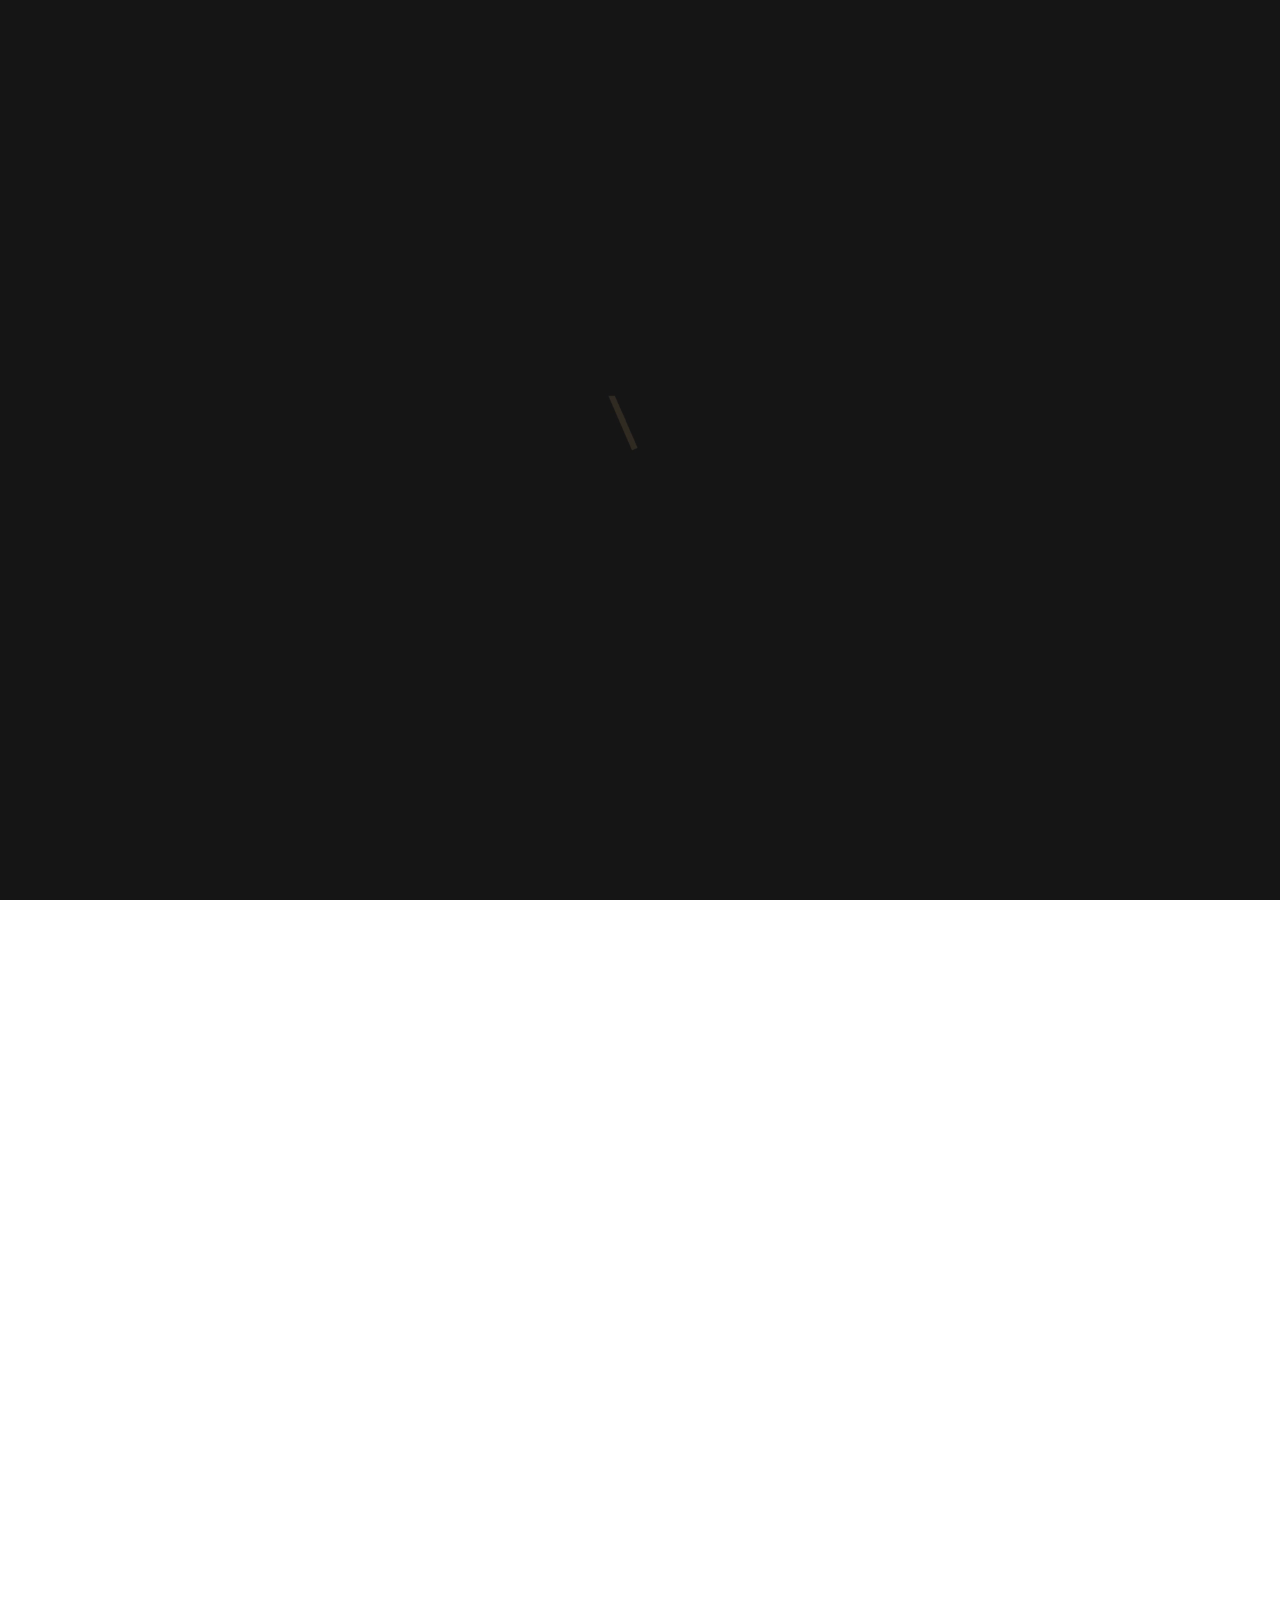
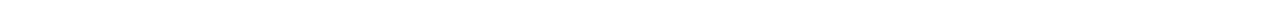
<file: thanks.html>
<!DOCTYPE html>
<html lang="he">
  <head>
    <meta charset="utf-8">
    <title>inner-page</title>
    <meta name="description" content="inner-page">
    <meta name="viewport" content="width=device-width, initial-scale=1.0,user-scalable=no">
    <link rel="preconnect" href="https://fonts.googleapis.com">
    <link rel="preconnect" href="https://fonts.gstatic.com" crossorigin="">
    <link href="https://fonts.googleapis.com/css2?family=Cormorant+Infant:wght@300;400;500;600;700&amp;display=swap" rel="stylesheet">
  <link href="content/css/vendors.css" rel="stylesheet"><link href="content/css/app.css" rel="stylesheet"></head>
  <body class="inner-page" data-scroll-container>
    <div class="preloader">
      <section class="section section--logo js-init" data-logo>
        <div class="container">
          <div class="logo-block">
            <div class="title title--white title--ttu title--logo"><span> Avalon</span></div>
            <div class="logo-block__body">
              <div class="logo-block__logo">
                <div class="part1 js-part1">
                  <svg width="23" height="41" viewBox="0 0 23 41" fill="none" xmlns="http://www.w3.org/2000/svg">
                    <path fill-rule="evenodd" clip-rule="evenodd" d="M19.4382 16.6982H22.3236L16.3487 30.2229L20.8081 40.3144H17.9153L15.3872 34.597L13.463 30.2238L13.4633 30.2229L13.3106 29.8776L10.0986 22.5775L10.1059 22.6283L8.67611 19.3942H5.52793L4.3437 16.6982H7.48113L3.24771 7.11317L1.68357 10.6421L0.244141 7.36514L3.24771 0.574219L14.906 26.9535L19.4382 16.6982ZM6.49432 21.5943L11.6276 33.2808L11.6103 33.1593L6.49432 21.5943Z" fill="#967852"></path>
                  </svg>
                </div>
                <div class="part2 js-part2">
                  <svg width="24" height="41" viewBox="0 0 24 41" fill="none" xmlns="http://www.w3.org/2000/svg">
                    <path fill-rule="evenodd" clip-rule="evenodd" d="M23.3907 34.6119L21.4664 30.2386L19.8929 33.8052L19.6138 33.1742L19.6311 33.2957L14.4978 21.6092L13.5246 19.4091H13.5314L12.3472 16.7131H12.3296L9.67004 10.6954L9.68706 10.657L8.24763 7.38004L8.22732 7.42597L5.19615 0.574219H2.30343L6.77731 10.7029L0.365234 25.1958H3.25796L5.8155 19.4091H10.6246L19.8711 40.3293H19.8856L22.9022 33.5073L23.3907 34.6119ZM18.1094 22.6432L21.3141 29.8925L18.1021 22.5924L18.1094 22.6432ZM8.22732 13.9649L7.01777 16.7131H9.43687L8.22732 13.9649Z" fill="#967852"></path>
                  </svg>
                </div>
                <div class="logo-block__video">
                  <video class="logoVideo" loop="" playsinline="" preload="metadata" data-delay-video="" autoplay muted>
                    <source src="content/images/pics/logo.mp4#t=0">
                  </video>
                </div>
                <!--svg(width='112', height='77', viewBox='0 0 112 77', fill='none', xmlns='http://www.w3.org/2000/svg')-->
                <!--    path(class="top-lg" d='M71.8585 16.6966H68.8658L64.177 27.3063L52.1157 0.0154099L48.9873 7.08855L45.8514 0H42.8587L47.4872 10.4787L40.8535 25.4726H43.8462L46.4921 19.4858H51.4674L61.0335 41.129H61.0486L64.1694 34.0713L67.2903 41.129H70.283L65.6695 30.6888L71.8509 16.6966H71.8585ZM52.1157 6.78035L56.4954 16.6966H53.2314L50.4799 10.471L52.1157 6.78035ZM47.736 16.6966L48.9873 13.8535L50.2387 16.6966H47.7284H47.736ZM61.0561 34.3795L54.4676 19.4858H57.7317L62.6844 30.6888L61.0561 34.3795Z', fill='#967852')-->
              </div>
            </div>
          </div>
        </div>
      </section>
    </div>
<header class="header js-header js-init" data-header>
  <div class="container">
    <div class="header__body">
      <button class="burger">
        <svg width="26" height="19" viewBox="0 0 26 19" xmlns="http://www.w3.org/2000/svg">
          <path fill-rule="evenodd" clip-rule="evenodd" d="M0.25 1C0.25 0.585786 0.585786 0.25 1 0.25H24.3333C24.7475 0.25 25.0833 0.585786 25.0833 1C25.0833 1.41421 24.7475 1.75 24.3333 1.75H1C0.585786 1.75 0.25 1.41421 0.25 1Z"></path>
          <path fill-rule="evenodd" clip-rule="evenodd" d="M0.25 9.33203C0.25 8.91782 0.585786 8.58203 1 8.58203H24.3333C24.7475 8.58203 25.0833 8.91782 25.0833 9.33203C25.0833 9.74624 24.7475 10.082 24.3333 10.082H1C0.585786 10.082 0.25 9.74624 0.25 9.33203Z"></path>
          <path fill-rule="evenodd" clip-rule="evenodd" d="M0.25 17.6641C0.25 17.2498 0.585786 16.9141 1 16.9141H24.3333C24.7475 16.9141 25.0833 17.2498 25.0833 17.6641C25.0833 18.0783 24.7475 18.4141 24.3333 18.4141H1C0.585786 18.4141 0.25 18.0783 0.25 17.6641Z"></path>
        </svg>
      </button>
      <div class="logo">
        <svg width="37" height="48" viewBox="0 0 37 48" xmlns="http://www.w3.org/2000/svg">
          <path d="M37 19.486H33.4286L27.8332 31.8681L13.4398 0.0179843L9.70654 8.27276L5.96426 0H2.3929L7.91636 12.2293L0 29.728H3.57136L6.7289 22.7411H12.6662L24.0819 48H24.0999L27.8242 39.7632L31.5485 48H35.1199L29.6144 35.8157L36.991 19.486H37ZM13.4398 7.91308L18.6664 19.486H14.7712L11.4877 12.2203L13.4398 7.91308ZM8.21322 19.486L9.70654 16.1679L11.1999 19.486H8.20423H8.21322ZM24.1089 40.1229L16.2465 22.7411H20.1417L26.052 35.8157L24.1089 40.1229Z"></path>
        </svg>
      </div><a class="number-link" href="tel: 00099999999">00099999999</a>
    </div>
  </div>
</header>
<div class="fixed-menu" data-lenis-prevent>
  <div class="container">
    <div class="fixed-menu__body">
      <button class="fixed-menu__close js-close-menu">
        <svg width="22" height="22" viewBox="0 0 22 22" xmlns="http://www.w3.org/2000/svg">
          <path fill-rule="evenodd" clip-rule="evenodd" d="M21.5303 0.46967C21.8232 0.762563 21.8232 1.23744 21.5303 1.53033L1.53033 21.5303C1.23744 21.8232 0.762563 21.8232 0.46967 21.5303C0.176777 21.2374 0.176777 20.7626 0.46967 20.4697L20.4697 0.46967C20.7626 0.176777 21.2374 0.176777 21.5303 0.46967Z"></path>
          <path fill-rule="evenodd" clip-rule="evenodd" d="M0.469669 0.46967C0.176777 0.762563 0.176777 1.23744 0.469669 1.53033L20.4697 21.5303C20.7626 21.8232 21.2374 21.8232 21.5303 21.5303C21.8232 21.2374 21.8232 20.7626 21.5303 20.4697L1.53033 0.46967C1.23744 0.176777 0.762564 0.176777 0.469669 0.46967Z"></path>
        </svg>
      </button>
      <div class="fixed-menu__body-mid" data-lenis-prevent>
        <div class="fixed-menu__list"><a class="js-menu-item menu-item" data-target="#first" data-duration="3"><span>Комплекс</span></a><a class="js-menu-item menu-item" data-target="#second" data-duration="3"><span>Расположение</span></a><a class="js-menu-item menu-item" data-target="#third" data-duration="3"><span>Преимущества</span></a><a class="js-menu-item menu-item" data-target="#four" data-duration="3"><span>Галерея</span></a><a class="js-menu-item menu-item" data-target="#five" data-duration="3"><span>Оплата</span></a><a class="js-menu-item menu-item" data-target="#six" data-duration="3"><span>Ход строительства</span></a><a class="js-menu-item menu-item" data-target="#seven" data-duration="3"><span>Застройщик</span></a><a class="js-menu-item menu-item" data-target="#eight" data-duration="3"><span>КОНТАКТы</span></a></div>
        <div class="fixed-menu__right">
          <div class="fixed-menu__logo">
            <svg width="883" height="231" viewBox="0 0 883 231" fill="none" xmlns="http://www.w3.org/2000/svg">
              <g opacity="0.8">
                <path d="M173.793 93.5899H157.018L130.735 153.061L63.1282 0.0863773L45.5926 39.7336L28.0147 0H11.2397L37.1839 58.7366L0 142.782H16.775L31.6063 109.224H59.4943L113.115 230.541H113.2L130.693 190.98L148.186 230.541H164.961L139.102 172.02L173.75 93.5899H173.793ZM63.1282 38.006L87.678 93.5899H69.3818L53.9589 58.6934L63.1282 38.006ZM38.5783 93.5899L45.5926 77.6532L52.6068 93.5899H38.5361H38.5783ZM113.242 192.708L76.3115 109.224H94.6077L122.369 172.02L113.242 192.708Z" fill="#967852"></path>
                <path d="M310.764 30.832L354.531 124.006H340.486L332.399 106.059H279.729L271.501 124.006H257.846L302.003 30.832H310.764ZM327.221 94.5678L306.437 48.3886L285.085 94.5678H327.221Z" fill="white"></path>
                <path d="M409.361 124.006L364.672 30.832H379.107L413.795 105.918L447.95 30.832H461.854L417.696 124.006H409.326H409.361Z" fill="white"></path>
                <path d="M524.953 30.832L568.721 124.006H554.675L546.589 106.059H493.919L485.69 124.006H472.035L516.193 30.832H524.953ZM541.41 94.5678L520.626 48.3886L499.274 94.5678H541.41Z" fill="white"></path>
                <path d="M586.951 124.006V30.832H599.365V112.124H658.1V124.006H586.951Z" fill="white"></path>
                <path d="M702.884 123.752C696.89 122.227 691.889 119.602 687.81 115.913C683.767 112.225 680.716 107.259 678.695 101.052C676.673 94.8456 675.645 87.0072 675.645 77.5727C675.645 68.1383 676.744 59.6969 678.943 53.4191C681.142 47.1413 684.299 42.1403 688.377 38.4871C692.456 34.8339 697.493 32.3157 703.451 30.9325C709.41 29.5492 716.113 28.8398 723.562 28.8398C731.01 28.8398 737.749 29.5492 743.672 30.9325C749.63 32.3157 754.667 34.8339 758.781 38.4871C762.931 42.1403 766.088 47.1058 768.251 53.4191C770.415 59.7324 771.479 67.7836 771.479 77.5727C771.479 87.3618 770.45 94.8456 768.428 101.052C766.407 107.259 763.357 112.225 759.313 115.913C755.27 119.602 750.233 122.227 744.275 123.752C738.281 125.277 731.365 126.057 723.562 126.057C715.759 126.057 708.807 125.277 702.848 123.752H702.884ZM738.529 112.863C742.892 112.012 746.58 110.274 749.595 107.649C752.61 105.025 754.915 101.336 756.476 96.5125C758.036 91.6889 758.852 85.3756 758.852 77.5372C758.852 69.6988 758.072 62.9599 756.476 58.1008C754.88 53.2417 752.61 49.5176 749.595 46.9639C746.58 44.4102 742.892 42.7078 738.529 41.892C734.166 41.0763 729.201 40.6861 723.597 40.6861C717.993 40.6861 713.028 41.0763 708.665 41.8211C704.303 42.5659 700.614 44.2329 697.599 46.8221C694.584 49.4112 692.279 53.0999 690.718 57.959C689.158 62.8181 688.342 69.3442 688.342 77.5372C688.342 85.7303 689.122 91.6889 690.718 96.5125C692.279 101.336 694.584 105.025 697.599 107.649C700.614 110.274 704.303 112.012 708.665 112.863C713.028 113.714 717.993 114.14 723.597 114.14C729.201 114.14 734.166 113.714 738.529 112.863Z" fill="white"></path>
                <path d="M870.696 102.264V30.832H882.862V124.006H874.775L808.734 52.7157V124.006H796.568V30.832H804.123L870.696 102.264Z" fill="white"></path>
                <path d="M454.721 192.6C453.621 192.387 452.699 192.032 451.919 191.536C451.139 191.039 450.536 190.366 450.075 189.514C449.649 188.663 449.401 187.599 449.365 186.322H451.068C451.103 187.386 451.316 188.237 451.706 188.876C452.096 189.514 452.593 190.046 453.267 190.401C453.905 190.756 454.685 191.039 455.537 191.146C456.388 191.288 457.346 191.359 458.339 191.359C459.722 191.359 460.857 191.252 461.708 191.075C462.595 190.898 463.269 190.614 463.801 190.259C464.297 189.904 464.652 189.479 464.865 188.982C465.077 188.486 465.148 187.954 465.148 187.351C465.148 186.748 465.042 186.216 464.829 185.826C464.616 185.435 464.333 185.081 463.978 184.797C463.588 184.513 463.162 184.3 462.595 184.159C462.063 184.017 461.46 183.875 460.786 183.768L454.827 182.846C453.125 182.598 451.883 181.995 451.139 181.108C450.358 180.222 449.968 179.193 449.968 178.023C449.968 177.313 450.11 176.604 450.358 175.966C450.642 175.327 451.068 174.795 451.742 174.299C452.38 173.837 453.231 173.447 454.295 173.164C455.359 172.88 456.672 172.773 458.232 172.773C459.474 172.773 460.609 172.88 461.637 173.057C462.666 173.27 463.552 173.589 464.333 174.086C465.077 174.582 465.68 175.256 466.106 176.072C466.532 176.888 466.78 177.952 466.851 179.229H465.184C465.113 178.165 464.9 177.313 464.545 176.675C464.155 176.036 463.659 175.54 463.056 175.185C462.417 174.831 461.708 174.582 460.892 174.476C460.077 174.37 459.19 174.299 458.232 174.299C456.813 174.299 455.679 174.405 454.827 174.618C453.976 174.831 453.302 175.114 452.806 175.469C452.345 175.824 452.025 176.214 451.848 176.639C451.706 177.065 451.6 177.526 451.6 177.952C451.6 178.803 451.883 179.512 452.451 180.115C453.018 180.718 453.941 181.108 455.253 181.321L461.318 182.243C463.233 182.527 464.616 183.059 465.503 183.839C466.39 184.62 466.815 185.755 466.815 187.315C466.815 188.166 466.674 188.947 466.39 189.621C466.106 190.295 465.645 190.898 464.971 191.359C464.333 191.855 463.446 192.21 462.382 192.458C461.318 192.706 459.97 192.848 458.374 192.848C457.062 192.848 455.856 192.742 454.756 192.529L454.721 192.6Z" fill="white"></path>
                <path d="M497.888 181.963V173.238H499.484V192.497H497.888V183.488H484.41V192.497H482.814V173.238H484.41V181.963H497.888Z" fill="white"></path>
                <path d="M524.065 183.843L531.903 173.238H533.783L524.845 185.404V192.533H523.249V185.404L514.24 173.238H516.191L524.029 183.843H524.065Z" fill="white"></path>
                <path d="M550.129 192.497H548.533V173.238H549.704L558.677 183.418L567.615 173.238H568.75V192.497H567.154V175.969L558.642 185.546L550.129 175.898V192.497Z" fill="white"></path>
                <path d="M585.355 192.497V173.238H586.952V192.497H585.355ZM589.47 183.418H587.484L598.585 173.238H600.749L590.64 182.424L601.351 192.497H599.046L589.434 183.418H589.47Z" fill="white"></path>
                <path d="M616.242 192.497V173.238H630.5V174.763H617.838V181.963H630.217V183.453H617.838V190.937H630.5V192.462H616.242V192.497Z" fill="white"></path>
                <path d="M662.369 189.766V173.238H663.929V192.497H662.794L647.969 176.005V192.497H646.408V173.238H647.437L662.333 189.766H662.369Z" fill="white"></path>
                <path d="M688.662 174.763V192.497H687.066V174.763H678.873V173.238H696.891V174.763H688.698H688.662Z" fill="white"></path>
              </g>
            </svg>
          </div>
          <div class="fixed-menu__info">
            <div class="inf-item">
              <div class="inf-item__title">Телефон</div><a class="inf-item__link" href="tel: 00099999999">00099999999</a>
            </div>
            <div class="inf-item">
              <div class="inf-item__title">E-mail</div><a class="inf-item__link" href="mailto: infotest@test.grgr">infotest@test.grgr</a>
            </div>
            <div class="inf-item">
              <div class="inf-item__title">Адрес отдела продаж</div>
              <div class="inf-item__link">Address here</div>
            </div>
          </div>
        </div>
      </div>
    </div>
  </div>
</div>
    <section class="section section--top" style="background-image: url(content/images/pics/top-back.jpg)">
      <picture class="section__img">
        <source media="(min-width: 640px)" srcset="content/images/pics/top-back.jpg"><img src="content/images/pics/top-back.jpg">
      </picture>
      <div class="inner-block">
        <div class="inner-block__body">
          <div class="title title--section-second title--white title--ttu">Спасибо за Вашу заявку!</div>
          <div class="simple-text simple-text--white simple-text--medium">Мы свяжемся с Вами в ближайшее, рабочее время</div><a class="button-blur" href="/">
            <div class="button-blur__text">На главную</div>
            <div class="button-blur__svg">
              <svg width="100px" height="100px" viewBox="0 0 100 100" preserveAspectRatio="none">
                <circle cx="50" cy="50" r="48" fill="none"></circle>
                <circle cx="50" cy="50" r="48" fill="none"></circle>
                <circle cx="50" cy="50" r="48" fill="none"></circle>
              </svg>
            </div></a>
        </div>
      </div>
    </section>
<div class="popups-wrapper js-popup-wrap js-init" data-modal>
  <div class="popups-wrapper__background js-close-popup"></div>
  <div class="popup-item" data-id="#consult">
    <div class="close-popup js-close-popup">
      <svg width="34" height="34" viewBox="0 0 34 34" xmlns="http://www.w3.org/2000/svg">
        <rect x="0.5" y="0.5" width="33" height="33" rx="16.5" stroke="#D9D9D9"></rect>
        <path fill-rule="evenodd" clip-rule="evenodd" d="M23.7071 11.0001L11 23.7072L10.2928 23.0001L23 10.293L23.7071 11.0001Z"></path>
        <path fill-rule="evenodd" clip-rule="evenodd" d="M10.2929 11.0001L23 23.7072L23.7072 23.0001L11 10.293L10.2929 11.0001Z"></path>
      </svg>
    </div>
    <div class="popup-item__body">
      <div class="popup-item__top">
        <h2 class="title title--section-second title--ttu title--black"><span>ЗАпись на просмотр</span></h2>
      </div>
      <form class="popup-form">
        <div class="popup-form__inputs">
          <input class="popup-form__input" type="text" name="name" placeholder="Ім’я" autocomplete="off" required>
          <input class="popup-form__input js-phone-number" type="tel" name="phone" placeholder="Телефон" autocomplete="off" required>
        </div>
        <button class="button-blur dark button-blur--medium">
          <div class="button-blur__text">Оставить заявку</div>
          <div class="button-blur__svg">
            <svg width="100px" height="100px" viewBox="0 0 100 100" preserveAspectRatio="none">
              <circle cx="50" cy="50" r="48" fill="none"></circle>
              <circle cx="50" cy="50" r="48" fill="none"></circle>
              <circle cx="50" cy="50" r="48" fill="none"></circle>
            </svg>
          </div>
        </button>
      </form>
    </div>
    <div class="popup-item__bottom">Avalon</div>
  </div>
  <div class="popup-item" data-id="#consult-two">
    <div class="close-popup js-close-popup">
      <svg width="34" height="34" viewBox="0 0 34 34" xmlns="http://www.w3.org/2000/svg">
        <rect x="0.5" y="0.5" width="33" height="33" rx="16.5" stroke="#D9D9D9"></rect>
        <path fill-rule="evenodd" clip-rule="evenodd" d="M23.7071 11.0001L11 23.7072L10.2928 23.0001L23 10.293L23.7071 11.0001Z"></path>
        <path fill-rule="evenodd" clip-rule="evenodd" d="M10.2929 11.0001L23 23.7072L23.7072 23.0001L11 10.293L10.2929 11.0001Z"></path>
      </svg>
    </div>
    <div class="popup-item__body">
      <div class="popup-item__top">
        <h2 class="title title--section-second title--ttu title--black"><span>Консультация</span></h2>
      </div>
      <form class="popup-form">
        <div class="popup-form__inputs">
          <input class="popup-form__input" type="text" name="name" placeholder="Ім’я" autocomplete="off" required>
          <input class="popup-form__input js-phone-number" type="tel" name="phone" placeholder="Телефон" autocomplete="off" required>
        </div>
        <button class="button-blur dark button-blur--medium">
          <div class="button-blur__text">Оставить заявку</div>
          <div class="button-blur__svg">
            <svg width="100px" height="100px" viewBox="0 0 100 100" preserveAspectRatio="none">
              <circle cx="50" cy="50" r="48" fill="none"></circle>
              <circle cx="50" cy="50" r="48" fill="none"></circle>
              <circle cx="50" cy="50" r="48" fill="none"></circle>
            </svg>
          </div>
        </button>
      </form>
    </div>
    <div class="popup-item__bottom">Avalon</div>
  </div>
  <div class="popup-item popup-item--video" data-id="#video">
    <div class="close-popup js-close-popup">
      <svg width="34" height="34" viewBox="0 0 34 34" xmlns="http://www.w3.org/2000/svg">
        <rect x="0.5" y="0.5" width="33" height="33" rx="16.5" stroke="#D9D9D9"></rect>
        <path fill-rule="evenodd" clip-rule="evenodd" d="M23.7071 11.0001L11 23.7072L10.2928 23.0001L23 10.293L23.7071 11.0001Z"></path>
        <path fill-rule="evenodd" clip-rule="evenodd" d="M10.2929 11.0001L23 23.7072L23.7072 23.0001L11 10.293L10.2929 11.0001Z"></path>
      </svg>
    </div>
    <div class="video-popop" id="ytplayer">
      <iframe class="utubr" width="560" height="315" src=""></iframe>
    </div>
  </div>
</div>
<footer class="footer">
  <div class="footer__wrap">
    <div class="container">
      <div class="footer__img">
        <picture>
          <source media="(min-width: 640px)" srcset="content/images/pics/footer-desk.png"><img src="content/images/pics/map-mpb.svg">
        </picture>
      </div>
      <div class="footer__body-wrap">
        <div class="footer__top">
          <svg width="112" height="77" viewBox="0 0 112 77" fill="none" xmlns="http://www.w3.org/2000/svg">
            <path class="top-lg" d="M71.8585 16.6966H68.8658L64.177 27.3063L52.1157 0.0154099L48.9873 7.08855L45.8514 0H42.8587L47.4872 10.4787L40.8535 25.4726H43.8462L46.4921 19.4858H51.4674L61.0335 41.129H61.0486L64.1694 34.0713L67.2903 41.129H70.283L65.6695 30.6888L71.8509 16.6966H71.8585ZM52.1157 6.78035L56.4954 16.6966H53.2314L50.4799 10.471L52.1157 6.78035ZM47.736 16.6966L48.9873 13.8535L50.2387 16.6966H47.7284H47.736ZM61.0561 34.3795L54.4676 19.4858H57.7317L62.6844 30.6888L61.0561 34.3795Z" fill="#967852"></path>
            <path d="M9.79811 48.0977L17.6063 64.7201H15.1006L13.6579 61.5184H4.26151L2.79352 64.7201H0.357422L8.23521 48.0977H9.79811ZM12.7341 59.4682L9.02615 51.2298L5.21697 59.4682H12.7341Z" fill="white"></path>
            <path d="M27.3887 64.7201L19.416 48.0977H21.9913L28.1797 61.4931L34.2731 48.0977H36.7535L28.8757 64.7201H27.3824H27.3887Z" fill="white"></path>
            <path d="M48.009 48.0977L55.8172 64.7201H53.3115L51.8688 61.5184H42.4724L41.0045 64.7201H38.5684L46.4461 48.0977H48.009ZM50.945 59.4682L47.2371 51.2298L43.4279 59.4682H50.945Z" fill="white"></path>
            <path d="M59.0703 64.7201V48.0977H61.285V62.6004H71.7634V64.7201H59.0703Z" fill="white"></path>
            <path d="M79.7541 64.6747C78.6847 64.4026 77.7925 63.9344 77.0649 63.2763C76.3435 62.6182 75.7994 61.7324 75.4387 60.6251C75.078 59.5177 74.8945 58.1194 74.8945 56.4362C74.8945 54.7531 75.0907 53.2471 75.483 52.1272C75.8753 51.0072 76.4384 50.115 77.1661 49.4633C77.8938 48.8115 78.7923 48.3623 79.8553 48.1155C80.9183 47.8687 82.1142 47.7422 83.443 47.7422C84.7718 47.7422 85.974 47.8687 87.0307 48.1155C88.0938 48.3623 88.9923 48.8115 89.7263 49.4633C90.4666 50.115 91.0298 51.0009 91.4157 52.1272C91.8017 53.2535 91.9915 54.6898 91.9915 56.4362C91.9915 58.1826 91.808 59.5177 91.4474 60.6251C91.0867 61.7324 90.5425 62.6182 89.8212 63.2763C89.0999 63.9344 88.2013 64.4026 87.1383 64.6747C86.069 64.9468 84.8351 65.086 83.443 65.086C82.051 65.086 80.8108 64.9468 79.7478 64.6747H79.7541ZM86.1133 62.7321C86.8915 62.5803 87.5496 62.2702 88.0874 61.802C88.6253 61.3337 89.0366 60.6757 89.315 59.8151C89.5934 58.9546 89.7389 57.8283 89.7389 56.4299C89.7389 55.0315 89.5997 53.8293 89.315 52.9624C89.0302 52.0955 88.6253 51.4311 88.0874 50.9756C87.5496 50.52 86.8915 50.2163 86.1133 50.0707C85.335 49.9252 84.4491 49.8556 83.4494 49.8556C82.4496 49.8556 81.5638 49.9252 80.7855 50.0581C80.0072 50.1909 79.3491 50.4883 78.8113 50.9502C78.2734 51.4122 77.8621 52.0702 77.5837 52.9371C77.3053 53.804 77.1598 54.9682 77.1598 56.4299C77.1598 57.8916 77.299 58.9546 77.5837 59.8151C77.8621 60.6757 78.2734 61.3337 78.8113 61.802C79.3491 62.2702 80.0072 62.5803 80.7855 62.7321C81.5638 62.884 82.4496 62.9599 83.4494 62.9599C84.4491 62.9599 85.335 62.884 86.1133 62.7321Z" fill="white"></path>
            <path d="M109.689 60.8413V48.0977H111.86V64.7201H110.417L98.6352 52.0017V64.7201H96.4648V48.0977H97.8126L109.689 60.8413Z" fill="white"></path>
            <path d="M35.4808 76.9551C35.2847 76.9171 35.1202 76.8538 34.981 76.7652C34.8418 76.6767 34.7342 76.5564 34.6519 76.4046C34.576 76.2527 34.5317 76.0629 34.5254 75.8351H34.8291C34.8354 76.0249 34.8734 76.1768 34.943 76.2907C35.0126 76.4046 35.1012 76.4995 35.2214 76.5628C35.3353 76.626 35.4745 76.6767 35.6264 76.6956C35.7782 76.7209 35.9491 76.7336 36.1263 76.7336C36.373 76.7336 36.5755 76.7146 36.7274 76.683C36.8856 76.6513 37.0058 76.6007 37.1007 76.5374C37.1893 76.4742 37.2526 76.3982 37.2905 76.3097C37.3285 76.2211 37.3411 76.1262 37.3411 76.0186C37.3411 75.911 37.3222 75.8161 37.2842 75.7465C37.2462 75.6769 37.1956 75.6136 37.1323 75.563C37.0627 75.5124 36.9868 75.4744 36.8856 75.4491C36.7906 75.4238 36.6831 75.3985 36.5629 75.3795L35.4998 75.215C35.1961 75.1707 34.9746 75.0631 34.8418 74.9049C34.7026 74.7468 34.633 74.5633 34.633 74.3544C34.633 74.2279 34.6583 74.1013 34.7026 73.9874C34.7532 73.8736 34.8291 73.7786 34.9493 73.6901C35.0632 73.6078 35.2151 73.5382 35.4049 73.4876C35.5947 73.437 35.8289 73.418 36.1073 73.418C36.3287 73.418 36.5312 73.437 36.7147 73.4686C36.8982 73.5066 37.0564 73.5635 37.1956 73.6521C37.3285 73.7407 37.4361 73.8609 37.512 74.0064C37.5879 74.152 37.6322 74.3418 37.6449 74.5696H37.3475C37.3348 74.3798 37.2969 74.2279 37.2336 74.114C37.164 74.0001 37.0754 73.9115 36.9678 73.8482C36.8539 73.785 36.7274 73.7407 36.5818 73.7217C36.4363 73.7027 36.2781 73.6901 36.1073 73.6901C35.8542 73.6901 35.6517 73.709 35.4998 73.747C35.348 73.785 35.2277 73.8356 35.1392 73.8989C35.0569 73.9621 35 74.0317 34.9683 74.1077C34.943 74.1836 34.924 74.2659 34.924 74.3418C34.924 74.4936 34.9746 74.6202 35.0759 74.7278C35.1771 74.8353 35.3416 74.9049 35.5758 74.9429L36.6578 75.1074C36.9995 75.158 37.2462 75.253 37.4044 75.3922C37.5626 75.5314 37.6385 75.7338 37.6385 76.0123C37.6385 76.1641 37.6132 76.3033 37.5626 76.4235C37.512 76.5438 37.4297 76.6513 37.3095 76.7336C37.1956 76.8222 37.0374 76.8855 36.8476 76.9298C36.6578 76.974 36.4173 76.9994 36.1326 76.9994C35.8985 76.9994 35.6833 76.9804 35.4872 76.9424L35.4808 76.9551Z" fill="white"></path>
            <path d="M43.1814 75.0566V73.5H43.4661V76.9358H43.1814V75.3287H40.7769V76.9358H40.4922V73.5H40.7769V75.0566H43.1814Z" fill="white"></path>
            <path d="M47.8504 75.3919L49.2488 73.5H49.5841L47.9896 75.6703V76.9422H47.7049V75.6703L46.0977 73.5H46.4457L47.8441 75.3919H47.8504Z" fill="white"></path>
            <path d="M52.5015 76.9358H52.2168V73.5H52.4256L54.0265 75.316L55.621 73.5H55.8235V76.9358H55.5388V73.9872L54.0201 75.6957L52.5015 73.9746V76.9358Z" fill="white"></path>
            <path d="M58.7852 76.9358V73.5H59.0699V76.9358H58.7852ZM59.5192 75.316H59.1648L61.1453 73.5H61.5313L59.728 75.1388L61.6389 76.9358H61.2276L59.5128 75.316H59.5192Z" fill="white"></path>
            <path d="M64.2969 76.9358V73.5H66.8405V73.7721H64.5816V75.0566H66.7899V75.3223H64.5816V76.6574H66.8405V76.9295H64.2969V76.9358Z" fill="white"></path>
            <path d="M72.5271 76.4486V73.5H72.8055V76.9358H72.603L69.9581 73.9935V76.9358H69.6797V73.5H69.8632L72.5208 76.4486H72.5271Z" fill="white"></path>
            <path d="M77.2171 73.7721V76.9358H76.9324V73.7721H75.4707V73.5H78.6851V73.7721H77.2234H77.2171Z" fill="white"></path>
          </svg>
        </div>
        <div class="footer__body">
          <div class="title title--section-second title--white title--ttu">Контакты</div>
          <div class="footer__info">
            <div class="inf-item">
              <div class="inf-item__title">Телефон</div><a class="inf-item__link" href="tel: 00099999999">00099999999</a>
            </div>
            <div class="inf-item">
              <div class="inf-item__title">E-mail</div><a class="inf-item__link" href="mailto: infotest@test.grgr">infotest@test.grgr</a>
            </div>
            <div class="inf-item">
              <div class="inf-item__title">Адрес отдела продаж</div>
              <div class="inf-item__link">address here</div>
            </div>
            <div class="inf-item">
              <div class="inf-item__title">График работы</div>
              <div class="inf-item__schedule">
                <div class="inf-item__schedule-text">ПН-ВС</div>
                <div class="inf-item__link">09:00 - 19:00</div>
              </div>
            </div>
          </div>
          <form class="form-block form-block--light">
            <div class="form-block__left">
              <div class="form-block__titles">
                <div class="simple-text simple-text--white">Заполните форму и на ваш номер WhatsApp отправим презентациюс планировками ЖК AVALON</div>
              </div>
              <div class="form-block__inputs">
                <input class="form-block__input" type="text" name="name" placeholder="Имя" autocomplete="off" required>
                <input class="form-block__input js-phone-number" type="tel" name="phone" placeholder="+7" autocomplete="off" required>
              </div>
            </div>
            <div class="form-block__button">
              <button class="button-blur button-blur--medium white">
                <div class="button-blur__text">Получить презентацию</div>
                <div class="button-blur__svg">
                  <svg width="100px" height="100px" viewBox="0 0 100 100" preserveAspectRatio="none">
                    <circle cx="50" cy="50" r="48" fill="none"></circle>
                    <circle cx="50" cy="50" r="48" fill="none"></circle>
                    <circle cx="50" cy="50" r="48" fill="none"></circle>
                  </svg>
                </div>
              </button>
            </div>
          </form>
        </div>
        <button class="to-top">
          <div class="to-top__text">Наверх</div>
          <div class="to-top__icon">
            <svg width="42" height="42" viewBox="0 0 42 42" xmlns="http://www.w3.org/2000/svg">
              <path fill-rule="evenodd" clip-rule="evenodd" d="M40.5 21C40.5 10.2304 31.7696 1.5 21 1.5C10.2304 1.5 1.5 10.2304 1.5 21C1.5 31.7696 10.2304 40.5 21 40.5C31.7696 40.5 40.5 31.7696 40.5 21ZM21 0.499999C32.3218 0.5 41.5 9.67816 41.5 21C41.5 32.3218 32.3218 41.5 21 41.5C9.67816 41.5 0.499999 32.3218 0.499999 21C0.5 9.67816 9.67816 0.499999 21 0.499999Z"></path>
              <path d="M21 13L20.6464 12.6464L21 12.2929L21.3536 12.6464L21 13ZM21.5 28C21.5 28.2761 21.2761 28.5 21 28.5C20.7239 28.5 20.5 28.2761 20.5 28L21.5 28ZM14.6464 18.6464L20.6464 12.6464L21.3536 13.3536L15.3536 19.3536L14.6464 18.6464ZM21.3536 12.6464L27.3535 18.6464L26.6464 19.3536L20.6464 13.3536L21.3536 12.6464ZM21.5 13L21.5 28L20.5 28L20.5 13L21.5 13Z"></path>
            </svg>
          </div>
        </button>
        <div class="footer__bottom">
          <div class="footer__bottom-left"><a class="footer-link" href="#">Privacy Policy</a><a class="footer-link" href="#">Terms and Conditions</a></div><a class="develop" href="https://adart.digital/?utm_source=clients&amp;utm_medium=websites&amp;utm_campaign=logo&amp;utm_content=kz&amp;utm_term=avalon" target="_blank">
            <div class="develop__text">powered by</div>
            <div class="develop__icon"><img src="content/images/icons/adart.svg" width="92" height="13"></div></a>
        </div>
      </div>
    </div>
  </div>
</footer>
  <script type="text/javascript" src="scripts//vendors.js"></script><script type="text/javascript" src="scripts//app.js"></script></body>
</html>
</file>
<file: content/css/app.css>
@font-face{font-family:Gilroy;src:url(../fonts/Gilroy-Heavy.woff2) format("woff2"),url(../fonts/Gilroy-Heavy.woff) format("woff");font-weight:900;font-style:normal;font-display:swap}@font-face{font-family:Gilroy;src:url(../fonts/Gilroy-Light.woff2) format("woff2"),url(../fonts/Gilroy-Light.woff) format("woff");font-weight:300;font-style:normal;font-display:swap}@font-face{font-family:Gilroy;src:url(../fonts/Gilroy-Extrabold.woff2) format("woff2"),url(../fonts/Gilroy-Extrabold.woff) format("woff");font-weight:700;font-style:normal;font-display:swap}@font-face{font-family:Gilroy;src:url(../fonts/Gilroy-Medium.woff2) format("woff2"),url(../fonts/Gilroy-Medium.woff) format("woff");font-weight:500;font-style:normal;font-display:swap}@font-face{font-family:Gilroy;src:url(../fonts/Gilroy-Thin.woff2) format("woff2"),url(../fonts/Gilroy-Thin.woff) format("woff");font-weight:100;font-style:normal;font-display:swap}@font-face{font-family:Gilroy;src:url(../fonts/Gilroy-Regular.woff2) format("woff2"),url(../fonts/Gilroy-Regular.woff) format("woff");font-weight:400;font-style:normal;font-display:swap}@font-face{font-family:Gilroy;src:url(../fonts/Gilroy-Bold.woff2) format("woff2"),url(../fonts/Gilroy-Bold.woff) format("woff");font-weight:700;font-style:normal;font-display:swap}@font-face{font-family:Gilroy;src:url(../fonts/Gilroy-Black.woff2) format("woff2"),url(../fonts/Gilroy-Black.woff) format("woff");font-weight:900;font-style:normal;font-display:swap}html{line-height:1.15;-webkit-text-size-adjust:100%}body{margin:0;font-family:Cormorant Infant,Helvetica,Arial,sans-serif;font-size:16px;background-color:#fff;overflow-x:hidden;font-weight:400;position:relative}main{display:block}h1{font-size:2em;margin:.67em 0}h1,h2,h3,h4,h5,h6{margin:0;font-weight:400}hr{-webkit-box-sizing:content-box;box-sizing:content-box;height:0;overflow:visible}pre{font-family:monospace,monospace;font-size:1em}a{background-color:rgba(0,0,0,0);text-decoration:none;-webkit-transition:color .2s linear;-o-transition:color .2s linear;transition:color .2s linear;-webkit-box-sizing:border-box;box-sizing:border-box}svg{fill:currentColor;width:100%;height:100%;-webkit-transition:color .1s linear;-o-transition:color .1s linear;transition:color .1s linear}ul{-webkit-box-sizing:border-box;box-sizing:border-box;margin:0;padding:0}ul li{list-style:none}abbr[title]{border-bottom:none;text-decoration:underline;-webkit-text-decoration:underline dotted;text-decoration:underline dotted}b,strong{font-weight:bolder}code,kbd,samp{font-family:monospace,monospace;font-size:1em}small{font-size:80%}sub,sup{font-size:75%;line-height:0;position:relative;vertical-align:baseline}sub{bottom:-.25em}sup{top:-.5em}img{display:block;border-style:none}img.lazy{opacity:0;-webkit-transition:all .2s linear;-o-transition:all .2s linear;transition:all .2s linear}img.lazy[data-loaded=true]{opacity:1}img.swiper-lazy{opacity:0;-webkit-transition:all .5s;-o-transition:all .5s;transition:all .5s}img.swiper-lazy.swiper-lazy-loaded{opacity:1}button,input,optgroup,select,textarea{font-family:inherit;font-size:100%;line-height:1.15;margin:0}button,input,optgroup,select,textarea{-webkit-box-sizing:border-box;box-sizing:border-box}button,input{overflow:visible;background-color:rgba(0,0,0,0);border:none}input:focus{outline:none}button,select{text-transform:none;cursor:pointer;padding:0}div,form{-webkit-box-sizing:border-box;box-sizing:border-box}[type=button],[type=reset],[type=submit],button{-webkit-appearance:button}[type=button]::-moz-focus-inner,[type=reset]::-moz-focus-inner,[type=submit]::-moz-focus-inner,button::-moz-focus-inner{border-style:none;padding:0}[type=button]:-moz-focusring,[type=reset]:-moz-focusring,[type=submit]:-moz-focusring,button:-moz-focusring{outline:1px dotted ButtonText}fieldset{padding:0;border:none}legend{-webkit-box-sizing:border-box;box-sizing:border-box;color:inherit;display:table;max-width:100%;padding:0;white-space:normal}progress{vertical-align:baseline}textarea{overflow:auto}[type=checkbox],[type=radio]{-webkit-box-sizing:border-box;box-sizing:border-box;padding:0}[type=number]::-webkit-inner-spin-button,[type=number]::-webkit-outer-spin-button{height:auto}[type=search]{-webkit-appearance:textfield;outline-offset:-2px}[type=search]::-webkit-search-decoration{-webkit-appearance:none}::-webkit-file-upload-button{-webkit-appearance:button;font:inherit}details{display:block}summary{display:list-item}template{display:none}[hidden]{display:none!important}.section{position:relative;z-index:5;width:100%;background-color:#fff}.section--top{height:100vh;overflow:hidden}.section--top .section__img{position:absolute;width:100%;height:100%;top:0;left:0}.section--top .section__img img,.section--top .section__img picture{width:100%;height:100%;-o-object-fit:cover;object-fit:cover}.section--generation{padding:4.6875rem 0}@media (min-width:1024px){.section--generation{padding:6.25rem 0}}@media (min-width:1740px){.section--generation{padding:8.6875rem 0}}.section--form{padding:2.5rem 0;background-color:#f0f0f0}@media (min-width:768px){.section--form{padding:3.9375rem 0}}.section--form form{display:-webkit-box;display:-ms-flexbox;display:flex;-webkit-box-align:center;-ms-flex-align:center;align-items:center;-webkit-box-pack:justify;-ms-flex-pack:justify;justify-content:space-between}@media (max-width:767px){.section--form form{-webkit-box-orient:vertical;-webkit-box-direction:normal;-ms-flex-direction:column;flex-direction:column}}.section--plitka{background-color:#151515;padding:0 0 80px;margin:-1px 0 0}.section--materials{background-color:#151515;padding:0 0 14.125rem}@media (max-width:1023px){.section--materials{overflow:hidden;padding:0 0 5rem}}.section--gallery{padding:50px 0}@media (min-width:1024px){.section--gallery{padding:75px 0}}.section--way{padding:10rem 0 6.25rem}@media (max-width:1739px){.section--way{padding:60px 0}}.section--explo{padding:100px 0 43px;background-color:#f0f0f0;z-index:5;overflow:hidden}@media (max-width:767px){.section--explo{padding:2.5rem 0}}.section--builder{padding:2.5rem 0;position:relative}@media (min-width:768px){.section--builder{padding:5rem 0}}@media (min-width:1200px){.section--builder{padding:5rem 0 7.5rem}}@media (min-width:1740px){.section--builder{padding:12.25rem 0 1.4375rem}}.section--builder .js-trigger-img-sec{position:absolute;width:100%;height:100%;top:-200%;left:0;opacity:0;z-index:-1}.section--projects{padding:2.5rem 0;margin:0 0 3.75rem}@media (min-width:1024px){.section--projects{padding:4.6875rem 0;margin:0 0 10.3125rem}}.section--board{padding:4.6875rem 0;background-color:#f0f0f0}@media (max-width:767px){.section--board,.section--board-mob{padding:1.875rem 0}}.section--space{padding:3.75rem 0;background-color:#fff;overflow:hidden}@media (min-width:768px){.section--space{padding:11.25rem 0}}@media (min-width:1740px){.section--space{padding:16.25rem 0 9.8125rem}}.section--mapp{padding:5rem 0}@media (max-width:1024px){.section--mapp{padding:2.5rem 0}}.section--logo{height:100vh;position:relative;-webkit-transition:background-color .3s linear;-o-transition:background-color .3s linear;transition:background-color .3s linear;overflow:hidden}@media (max-width:767px){.section--logo{height:100vh}}.section--logo .container{height:100%}.section--logo.black,.section--logo.black~.js-section-vert{background-color:#151515}.section--vert{background-color:#ddd;-webkit-transition:background-color .3s linear;-o-transition:background-color .3s linear;transition:background-color .3s linear;overflow-x:clip;margin:-2px 0 0}.container{width:100%;padding:0 1.25rem;max-width:107.5rem;margin:0 auto}.button-blur{display:-webkit-box;display:-ms-flexbox;display:flex;-webkit-box-pack:center;-ms-flex-pack:center;justify-content:center;-webkit-box-align:center;-ms-flex-align:center;align-items:center;width:8.625rem;height:8.625rem;border-radius:100%;position:relative;-webkit-transform-origin:center center;-ms-transform-origin:center center;transform-origin:center center;z-index:1;padding:0 4px}.button-blur:after{content:"";position:absolute;width:146%;height:1px;top:50%;left:50%;-webkit-transform:translate(-50%,-50%) rotate(135deg);-ms-transform:translate(-50%,-50%) rotate(135deg);transform:translate(-50%,-50%) rotate(135deg);background-color:hsla(0,0%,100%,.4);-webkit-transition:opacity .3s linear;-o-transition:opacity .3s linear;transition:opacity .3s linear}@media (min-width:768px){.button-blur{width:7.5rem;height:7.5rem}}@media (min-width:1280px){.button-blur{width:11.875rem;height:11.875rem}.button-blur--medium{width:13.4375rem;height:13.4375rem}}@media (min-width:1740px){.button-blur{width:17.375rem;height:17.375rem}.button-blur--medium{width:13.4375rem;height:13.4375rem}}.button-blur__text{font-size:.5625rem;text-transform:uppercase;color:#fff;position:relative;z-index:2;font-family:Gilroy,Helvetica,Arial,sans-serif}@media (min-width:768px){.button-blur__text{font-size:.5625rem}}@media (min-width:1280px){.button-blur__text{font-size:.875rem}.button-blur--medium .button-blur__text{font-size:1rem}}@media (min-width:1740px){.button-blur__text{font-size:1.125rem;letter-spacing:.1em}.button-blur--medium .button-blur__text{font-size:1rem}}.button-blur__svg{position:absolute;width:calc(100% + .25rem);height:calc(100% + .25rem);top:50%;left:50%;-webkit-transform:translate(-50%,-50%) rotate(0deg);-ms-transform:translate(-50%,-50%) rotate(0deg);transform:translate(-50%,-50%) rotate(0deg);z-index:1}.button-blur__svg svg{width:100%;height:100%}.button-blur__svg svg circle{stroke-width:.03125rem;stroke-dasharray:220;stroke-dashoffset:220;-webkit-transition:all .8s;-o-transition:all .8s;transition:all .8s;stroke:#fff;-webkit-transition-timing-function:ease;-o-transition-timing-function:ease;transition-timing-function:ease}.button-blur__svg svg circle:first-child{stroke-dasharray:0;stroke-dashoffset:0;stroke:hsla(0,0%,100%,.4)}.button-blur__svg svg circle:nth-child(2){stroke-width:.04375rem;position:relative;z-index:2;stroke-dashoffset:-220}.button-blur__svg svg circle:nth-child(3){position:relative;z-index:3}.button-blur.dark:after{background-color:rgba(53,53,53,.4)}.button-blur.dark .button-blur__text{color:#353535}.button-blur.dark .button-blur__svg svg circle{stroke:#353535}.button-blur.dark .button-blur__svg svg circle:first-child{stroke:rgba(53,53,53,.4)}.button-blur:hover:after{opacity:0}.button-blur:hover circle:nth-child(2){stroke-dashoffset:-110}.button-blur:hover circle:nth-child(3){stroke-dashoffset:110}.header{position:fixed;top:0;left:0;width:100%;margin:0 auto;z-index:10;padding:20px 0;-webkit-transition:top .5s linear;-o-transition:top .5s linear;transition:top .5s linear}@media (max-width:1920px){.header{max-width:1914px}}.header__body{display:grid;-webkit-box-align:center;-ms-flex-align:center;align-items:center;grid-template-columns:repeat(3,1fr)}.header.hide{top:-100px}.header.bg{background-color:rgba(0,0,0,.95)}.burger{display:-webkit-box;display:-ms-flexbox;display:flex;-webkit-box-pack:center;-ms-flex-pack:center;justify-content:center;-webkit-box-align:center;-ms-flex-align:center;align-items:center;width:1.5rem;height:1.125rem;color:#fff}.burger svg{width:100%;height:100%}.burger:hover{color:#1c9a9a}.logo{display:-webkit-box;display:-ms-flexbox;display:flex;-webkit-box-pack:center;-ms-flex-pack:center;justify-content:center;-webkit-box-align:center;-ms-flex-align:center;align-items:center;width:2.3125rem;height:3rem;color:#fff;margin:0 auto}@media (max-width:1024px){.logo{width:1.6875rem;height:1.875rem}}.logo svg{width:100%;height:100%}.number-link{font-family:Gilroy,Helvetica,Arial,sans-serif;font-size:1.25rem;color:#fff;text-align:right}@media (max-width:1024px){.number-link{font-size:.8125rem}}.number-link:hover{color:#005f5f}.title p{margin:0}.title--mid{font-size:.6875rem;font-family:Gilroy,Helvetica,Arial,sans-serif}@media (min-width:768px){.title--mid{font-size:1rem}}@media (min-width:1740px){.title--mid{font-size:1.5rem}}.title--medium{font-size:1.5rem}@media (min-width:768px){.title--medium{font-size:2.25rem}}.title--medium-two{font-size:1.625rem;font-family:Gilroy,Helvetica,Arial,sans-serif}@media (min-width:768px){.title--medium-two{font-size:1.25rem}}@media (min-width:1280px){.title--medium-two{font-size:2rem}}@media (min-width:1740px){.title--medium-two{font-size:3rem}}.title--section{font-size:2.25rem;line-height:.9}@media (min-width:370px){.title--section{font-size:2.625rem}}@media (min-width:1280px){.title--section{font-size:4rem}}@media (min-width:1740px){.title--section{font-size:6rem}}.title--section span{display:block}.title--section-second{font-size:2rem;line-height:1}@media (min-width:1280px){.title--section-second{font-size:2.625rem}}@media (min-width:1740px){.title--section-second{font-size:4rem}}.title--section-second span{display:block}.title--logo{position:relative}.title--logo>span{display:block;font-size:3.4375rem;letter-spacing:.32em;padding-left:.4em;line-height:1;text-align:center}@media (min-width:370px){.title--logo>span{font-size:3.8125rem}}@media (min-width:768px){.title--logo>span{font-size:8.125rem}}@media (min-width:1280px){.title--logo>span{font-size:12.8125rem}}@media (min-width:1740px){.title--logo>span{font-size:18.75rem}}.title--logo .title{position:absolute;top:calc(100% + 20px);width:100%;font-size:4.5rem;text-align:center}@media (max-width:1199px){.title--logo .title{font-size:2.75rem}}@media (max-width:767px){.title--logo .title{font-size:1.75rem}}.title--dark{color:#353535}.title--white{color:#fff}.title--ttu{text-transform:uppercase}.footer{background-color:#151515;padding:2.875rem 0 0;font-family:Gilroy,Helvetica,Arial,sans-serif;z-index:3;position:fixed;bottom:0;right:0;overflow:hidden;display:-webkit-box;display:-ms-flexbox;display:flex;-webkit-box-align:center;-ms-flex-align:center;align-items:center}.footer,.footer__wrap{width:100%}@media (max-width:767px){.footer{position:relative;padding:2.875rem 0 1.875rem}}.footer__img{position:absolute;width:100%;height:100%;bottom:0;right:0;z-index:1;min-width:916px}@media (max-width:767px){.footer__img{height:476px;bottom:9%;right:-62%}}.footer__img img,.footer__img picture{width:100%;height:100%}.footer__body{width:100%;margin:0 0 27.5rem}@media (min-width:768px){.footer__body{width:77%;margin:0 0 3.4375rem}}@media (min-width:1024px){.footer__body{width:60%}}.footer__body .title{font-family:Cormorant Infant,Helvetica,Arial,sans-serif}.footer__info{display:grid;grid-template-columns:repeat(2,1fr);margin:4rem 0 3.25rem 2.375rem;max-width:39.9375rem;grid-gap:4.5625rem .9375rem}@media (max-width:560px){.footer__info{margin:1.875rem 0;grid-gap:1.25rem .9375rem}.footer__info .inf-item:nth-child(n+3){grid-column:1/3}}.footer__top{display:-webkit-box;display:-ms-flexbox;display:flex;-webkit-box-pack:center;-ms-flex-pack:center;justify-content:center;-webkit-box-align:center;-ms-flex-align:center;align-items:center}@media (max-width:767px){.footer__top{margin:0 0 1.875rem}}.footer__top svg{width:4.375rem;height:2.9375rem}@media (min-width:768px){.footer__top svg{width:6.9375rem;height:4.8125rem}}.footer__bottom{display:-webkit-box;display:-ms-flexbox;display:flex;-webkit-box-pack:justify;-ms-flex-pack:justify;justify-content:space-between}@media (max-width:639px){.footer__bottom{-webkit-box-orient:vertical;-webkit-box-direction:normal;-ms-flex-direction:column;flex-direction:column}}.footer__bottom-left{display:-webkit-box;display:-ms-flexbox;display:flex;-webkit-box-align:center;-ms-flex-align:center;align-items:center}@media (max-width:767px){.footer__bottom-left{margin:0 0 1.875rem;-webkit-box-pack:justify;-ms-flex-pack:justify;justify-content:space-between}}.footer__bottom-left .footer-link+.footer-link{margin:0 0 0 3.375rem}@media (max-width:767px){.footer__bottom-left .footer-link+.footer-link{margin:0}}.footer__body-wrap{position:relative;z-index:2}.footer-link{font-family:Gilroy,Helvetica,Arial,sans-serif;font-size:1rem;color:#fff}.footer-link:hover{color:#1c9a9a}.develop{display:-webkit-box;display:-ms-flexbox;display:flex;-webkit-box-align:center;-ms-flex-align:center;align-items:center}@media (min-width:768px){.develop{margin:0 2.8125rem 0 0}}.develop__text{font-size:1rem;color:#fff;margin:0 .75rem 0 0}@media (min-width:768px){.develop__text{font-size:1.125rem;margin:0 1.375rem 0 0}}.develop__icon{width:5rem;height:.625rem}@media (min-width:768px){.develop__icon{width:5.75rem;height:.8125rem}}.develop__icon img{width:100%;height:100%}.develop:hover{-webkit-filter:invert(47%) sepia(100%) saturate(328%) hue-rotate(131deg) brightness(88%) contrast(97%);filter:invert(47%) sepia(100%) saturate(328%) hue-rotate(131deg) brightness(88%) contrast(97%)}.inf-item{font-family:Gilroy,Helvetica,Arial,sans-serif}.inf-item__title{font-size:.875rem;color:#fff;margin:0 0 1.25rem}@media (min-width:1560px){.inf-item__title{font-size:1.125rem}}.inf-item__link{font-size:1.3125rem;color:#fff;line-height:1.2}@media (min-width:1560px){.inf-item__link{font-size:2rem}.fixed-menu__info .inf-item__link{font-size:1.5rem}}.inf-item__link[href]:hover{color:#1c9a9a}.inf-item__schedule{display:-webkit-box;display:-ms-flexbox;display:flex;-webkit-box-align:center;-ms-flex-align:center;align-items:center}.inf-item__schedule-text{font-size:.875rem;text-transform:uppercase;color:#fff;margin:0 15px 0 0}@media (min-width:1560px){.inf-item__schedule-text{font-size:1.125rem}}.fixed-menu{position:fixed;background-color:#282828;z-index:49;width:100vw;height:100vh;left:0;top:-100vh;-webkit-transition:opacity .5s ease;-o-transition:opacity .5s ease;transition:opacity .5s ease;padding:2.5rem 0;display:none;opacity:0;overflow:auto}@media (max-width:1024px){.fixed-menu{background-color:#151515}}.fixed-menu.block{display:block;top:0}.fixed-menu.show{opacity:1}.fixed-menu__body{display:-webkit-box;display:-ms-flexbox;display:flex;-webkit-box-orient:vertical;-webkit-box-direction:normal;-ms-flex-direction:column;flex-direction:column;height:93%}@media (max-width:1024px){.fixed-menu__logo{display:none}}.fixed-menu__right{width:55%}@media (max-width:1365px){.fixed-menu__right{width:64%}}@media (max-width:1024px){.fixed-menu__right{width:100%}.fixed-menu__right .inf-item{text-align:center;display:none}.fixed-menu__right .inf-item__title{margin:0}.fixed-menu__right .inf-item+.inf-item{margin:1.25rem 0 0}.fixed-menu__right .inf-item:nth-child(3){display:block}}.fixed-menu__close{width:1.375rem;height:1.375rem;color:#fff;margin:0 0 40px}@media (max-width:1024px){.fixed-menu__close{margin:.5625rem 0 2.5rem 1.875rem}}.fixed-menu__close:hover{color:orange}.fixed-menu__close svg{width:100%;height:100%}.fixed-menu__list{overflow:auto}@media (max-width:1024px){.fixed-menu__list{width:100%;text-align:center}}.fixed-menu__bottom{width:100%;max-width:14.5625rem;margin:auto auto 0;display:-webkit-box;display:-ms-flexbox;display:flex;-webkit-box-orient:vertical;-webkit-box-direction:normal;-ms-flex-direction:column;flex-direction:column;-webkit-box-align:center;-ms-flex-align:center;align-items:center;grid-gap:.625rem}@media (min-width:640px){.fixed-menu__bottom{display:none}}.fixed-menu__body-mid{display:-webkit-box;display:-ms-flexbox;display:flex;-webkit-box-align:end;-ms-flex-align:end;align-items:flex-end;-webkit-box-pack:justify;-ms-flex-pack:justify;justify-content:space-between;overflow:auto}@media (max-width:1024px){.fixed-menu__body-mid{-webkit-box-orient:vertical;-webkit-box-direction:normal;-ms-flex-direction:column;flex-direction:column;-webkit-box-align:start;-ms-flex-align:start;align-items:flex-start;-webkit-box-pack:start;-ms-flex-pack:start;justify-content:flex-start}}.fixed-menu__info{display:-webkit-box;display:-ms-flexbox;display:flex;-webkit-box-align:center;-ms-flex-align:center;align-items:center;-webkit-box-pack:justify;-ms-flex-pack:justify;justify-content:space-between;margin:28% 0 0}@media (max-width:1024px){.fixed-menu__info{-webkit-box-orient:vertical;-webkit-box-direction:normal;-ms-flex-direction:column;flex-direction:column;margin:5rem 0 0}}@media (max-width:1024px){.fixed-menu{padding:1.25rem 0 5rem}.fixed-menu .container{padding:0;height:100%}}.menu-item{display:-webkit-box;display:-ms-flexbox;display:flex;-webkit-box-align:center;-ms-flex-align:center;align-items:center;font-size:1.5rem;text-transform:uppercase;color:#fff;z-index:2;cursor:pointer;overflow:hidden;position:relative}.menu-item:after{content:"";display:block;position:absolute;width:100%;height:.0625rem;bottom:0;left:0;z-index:1;-webkit-transform-origin:left;-ms-transform-origin:left;transform-origin:left;-webkit-transition:-webkit-transform .5s ease;transition:-webkit-transform .5s ease;-o-transition:transform .5s ease;transition:transform .5s ease;transition:transform .5s ease,-webkit-transform .5s ease;-webkit-transform:scaleX(0);-ms-transform:scaleX(0);transform:scaleX(0);background-color:#fff}@media (min-width:1366px){.menu-item{font-size:1.75rem}}@media (min-width:1740px){.menu-item{font-size:3rem}}@media (max-width:1024px){.menu-item{-webkit-box-pack:center;-ms-flex-pack:center;justify-content:center}}.menu-item span{position:relative;color:#fff;-webkit-transition:color .3s linear;-o-transition:color .3s linear;transition:color .3s linear}.menu-item span:after{content:"";display:block;position:absolute;width:100%;height:.0625rem;bottom:0;left:0;z-index:1;-webkit-transform-origin:left;-ms-transform-origin:left;transform-origin:left;-webkit-transition:-webkit-transform .5s ease;transition:-webkit-transform .5s ease;-o-transition:transform .5s ease;transition:transform .5s ease;transition:transform .5s ease,-webkit-transform .5s ease;-webkit-transform:scaleX(0);-ms-transform:scaleX(0);transform:scaleX(0);background-color:#fff}@media (max-width:1024px){.menu-item span:after{display:none}}.menu-item:hover span:after{-webkit-transform:scaleX(1);-ms-transform:scaleX(1);transform:scaleX(1)}@media (max-width:1024px){.menu-item:hover{background-color:hsla(0,0%,100%,.1)}.menu-item:hover:after{-webkit-transform:scaleX(1);-ms-transform:scaleX(1);transform:scaleX(1)}}.menu-item+.menu-item{margin:2.6875rem 0 0}@media (max-width:1024px){.menu-item+.menu-item{padding:12px 0;margin:1.25rem 0 0}}html.lenis{height:auto}.lenis.lenis-smooth{scroll-behavior:auto}.lenis.lenis-smooth [data-lenis-prevent]{-ms-scroll-chaining:none;overscroll-behavior:contain}.lenis.lenis-stopped{overflow:hidden}.lenis.lenis-stopped.desktop:not(.mac){padding-right:.375rem}.lenis.lenis-stopped body{overflow:hidden}.lenis.lenis-scrolling iframe{pointer-events:none}body{min-height:100vh;display:-webkit-box;display:-ms-flexbox;display:flex;-webkit-box-orient:vertical;-webkit-box-direction:normal;-ms-flex-direction:column;flex-direction:column}body::-webkit-scrollbar-track{border-radius:10px;background-color:#eee}body::-webkit-scrollbar{width:6px;height:6px;background-color:#eee}body::-webkit-scrollbar-thumb{border-radius:10px;background-color:#3a3a3a}.form-block{display:-webkit-box;display:-ms-flexbox;display:flex;-webkit-box-align:center;-ms-flex-align:center;align-items:center;-webkit-box-pack:justify;-ms-flex-pack:justify;justify-content:space-between}@media (max-width:767px){.form-block{-webkit-box-orient:vertical;-webkit-box-direction:normal;-ms-flex-direction:column;flex-direction:column}}.form-block__left{width:100%;max-width:1176px}@media (min-width:1200px){.form-block__left{padding:0 0 0 4rem}}.form-block__titles{display:-webkit-box;display:-ms-flexbox;display:flex;-webkit-box-align:end;-ms-flex-align:end;align-items:flex-end;margin:0 0 3.4375rem}@media (max-width:767px){.form-block__titles{-webkit-box-orient:vertical;-webkit-box-direction:normal;-ms-flex-direction:column;flex-direction:column;-webkit-box-align:start;-ms-flex-align:start;align-items:flex-start;margin:0 0 1.25rem}}.form-block__titles .simple-text{width:100%;margin:0 0 .375rem 2.625rem}@media (max-width:1279px){.form-block__titles .simple-text{display:none}}@media (max-width:767px){.form-block__titles .simple-text{display:block;max-width:100%;margin:1.25rem 0 0}}.form-block__inputs{display:grid;grid-template-columns:18.75rem 18.75rem;grid-gap:3.75rem;-webkit-box-pack:end;-ms-flex-pack:end;justify-content:flex-end}@media (max-width:1279px){.form-block__inputs{grid-template-columns:1fr .5fr .5fr;-webkit-box-align:end;-ms-flex-align:end;align-items:flex-end;grid-gap:1.875rem}}@media (max-width:767px){.form-block__inputs{grid-template-columns:1fr;margin:0 0 3.125rem;grid-gap:.9375rem}}.form-block__inputs .simple-text{display:none}@media (max-width:1279px){.form-block__inputs .simple-text{display:block}}@media (max-width:767px){.form-block__inputs .simple-text{display:none}}.form-block__inputs p{display:grid;grid-template-columns:18.75rem 18.75rem;grid-gap:3.75rem;-webkit-box-pack:end;-ms-flex-pack:end;justify-content:flex-end}@media (max-width:1279px){.form-block__inputs p{grid-template-columns:1fr .5fr .5fr;-webkit-box-align:end;-ms-flex-align:end;align-items:flex-end;grid-gap:1.875rem}}@media (max-width:767px){.form-block__inputs p{grid-template-columns:1fr;margin:0 0 3.125rem;grid-gap:.9375rem}}.form-block__inputs p .simple-text,.form-block__inputs p br{display:none}@media (max-width:1279px){.form-block__inputs p .simple-text{display:block}}@media (max-width:767px){.form-block__inputs p .simple-text{display:none}}.form-block__input{width:100%;height:3.75rem;border-bottom:.0625rem solid rgba(53,53,53,.3);font-size:.875rem;color:#353535;padding:0 0 0 1.125rem}@media (min-width:1100px){.form-block__input{font-size:1.125rem;padding:0 0 0 1.8125rem}}.form-block__input::-webkit-input-placeholder{font-family:Gilroy,Helvetica,Arial,sans-serif;font-size:inherit;font-weight:400;color:#353535}.form-block__input::-moz-placeholder{font-family:Gilroy,Helvetica,Arial,sans-serif;font-size:inherit;font-weight:400;color:#353535}.form-block__input:-ms-input-placeholder{font-family:Gilroy,Helvetica,Arial,sans-serif;font-size:inherit;font-weight:400;color:#353535}.form-block__input::-ms-input-placeholder{font-family:Gilroy,Helvetica,Arial,sans-serif;font-size:inherit;font-weight:400;color:#353535}.form-block__input::placeholder{font-family:Gilroy,Helvetica,Arial,sans-serif;font-size:inherit;font-weight:400;color:#353535}.black .form-block__input{color:#fff;border-color:#fff}.black .form-block__input::-webkit-input-placeholder{color:#fff}.black .form-block__input::-moz-placeholder{color:#fff}.black .form-block__input:-ms-input-placeholder{color:#fff}.black .form-block__input::-ms-input-placeholder{color:#fff}.black .form-block__input::placeholder{color:#fff}.form-block__button p{margin:0}.form-block__button p br{display:none}@media (min-width:768px){.form-block__button{margin:0 3.4vw 0 1.875rem}}.form-block--light .button-blur{width:9.375rem;height:9.375rem}@media (min-width:1740px){.form-block--light .button-blur{width:12.5rem;height:12.5rem}}.form-block--light .button-blur__text{font-size:.875rem}@media (min-width:1740px){.form-block--light .button-blur__text{font-size:.9375rem}}@media (min-width:1200px){.form-block--light .form-block__left{padding:0}}.form-block--light .form-block__titles{margin:0 0 24px}.form-block--light .form-block__titles .simple-text{margin:0 0 4px;max-width:540px}.form-block--light .form-block__inputs{-webkit-box-pack:start;-ms-flex-pack:start;justify-content:flex-start}@media (max-width:1279px){.form-block--light .form-block__inputs{grid-template-columns:1fr 1fr}}@media (max-width:560px){.form-block--light .form-block__inputs{grid-template-columns:1fr}}.form-block--light .form-block__inputs p{-webkit-box-pack:start;-ms-flex-pack:start;justify-content:flex-start}@media (max-width:1279px){.form-block--light .form-block__inputs p{grid-template-columns:1fr 1fr}}@media (max-width:560px){.form-block--light .form-block__inputs p{grid-template-columns:1fr}}.form-block--light .form-block__input{color:#fff;border-color:hsla(0,0%,100%,.4)}.form-block--light .form-block__input::-webkit-input-placeholder{color:#fff}.form-block--light .form-block__input::-moz-placeholder{color:#fff}.form-block--light .form-block__input:-ms-input-placeholder{color:#fff}.form-block--light .form-block__input::-ms-input-placeholder{color:#fff}.form-block--light .form-block__input::placeholder{color:#fff}.generation-block{display:-webkit-box;display:-ms-flexbox;display:flex;-webkit-box-pack:justify;-ms-flex-pack:justify;justify-content:space-between}@media (max-width:767px){.generation-block{-webkit-box-orient:vertical;-webkit-box-direction:reverse;-ms-flex-direction:column-reverse;flex-direction:column-reverse}}.generation-block__left{width:100%;margin:3.75rem 0 0}@media (min-width:768px){.generation-block__left{max-width:20rem;margin:2.9375rem 2.5rem 0 4%}}@media (min-width:1100px){.generation-block__left{max-width:30rem}}@media (min-width:1740px){.generation-block__left{max-width:36.25rem}}.generation-block__left .title--section{margin:0 0 .75rem}@media (min-width:768px){.generation-block__left .title--section{margin:0 0 2.5rem}}@media (min-width:1740px){.generation-block__left .title--section{margin:0 0 3.6875rem}}.generation-block__left .title--section span:first-child{margin:0 0 0 2.375rem}@media (min-width:768px){.generation-block__left .title--section span:first-child{margin:0 0 0 .75rem}}@media (min-width:1100px){.generation-block__left .title--section span:first-child{margin:0 0 0 1.3125rem}}.generation-block__left .title--section span:nth-child(2){margin:0}@media (min-width:768px){.generation-block__left .title--section span:nth-child(2){margin:0 0 0 -1.6875rem}}@media (min-width:1100px){.generation-block__left .title--section span:nth-child(2){margin:0 0 0 -4.3125rem}}@media (max-width:767px){.generation-block__left .title--section span:nth-child(3){margin:0 0 0 1.5625rem}}.generation-block__right{width:100%}@media (min-width:768px){.generation-block__right{width:53%}}.generation-block__big-img{width:89%;height:0;padding-bottom:34.375rem;position:relative;margin:0 0 -15rem;overflow:hidden;will-change:transform;-webkit-backface-visibility:hidden;backface-visibility:hidden}@media (max-width:1739px){.generation-block__big-img{width:92%;max-width:31.25rem;padding-bottom:22.5rem;margin:0 11% -150px auto}}@media (max-width:767px){.generation-block__big-img{max-width:100%;margin:0 auto -9.875rem}}@media (max-width:560px){.generation-block__big-img{padding-bottom:10rem;margin:0 0 -5rem}}.generation-block__big-img img{position:absolute;width:124%;height:124%;top:0;left:0;z-index:1;-o-object-fit:cover;object-fit:cover;will-change:transform;-webkit-backface-visibility:hidden;backface-visibility:hidden}@media (max-width:767px){.generation-block__big-img img{-webkit-transform:none!important;-ms-transform:none!important;transform:none!important}}.generation-block__small-img{width:100%;max-width:32.5rem;position:relative;z-index:2;height:0;margin:0 0 0 auto;padding-bottom:370px}@media (max-width:1739px){.generation-block__small-img{max-width:21.875rem;padding-bottom:15.625rem}}@media (max-width:1024px){.generation-block__small-img{max-width:12rem;padding-bottom:14.5625rem}}@media (max-width:767px){.generation-block__small-img{max-width:60%;padding-bottom:14.5625rem}}@media (max-width:560px){.generation-block__small-img{max-width:70%;padding-bottom:8.75rem}}.generation-block__small-img img{position:absolute;width:100%;height:100%;top:0;left:0;z-index:1;-o-object-fit:cover;object-fit:cover}.generation-block__info{margin:1.875rem 0 0;display:-webkit-box;display:-ms-flexbox;display:flex;-webkit-box-pack:justify;-ms-flex-pack:justify;justify-content:space-between;-webkit-box-align:end;-ms-flex-align:end;align-items:flex-end}@media (min-width:768px){.generation-block__info{margin:3rem 0 0}}@media (min-width:1740px){.generation-block__info{margin:6.0625rem 0 0}}.generation-block__info-item span{display:block}.generation-block__info-item span:first-child{font-size:.8125rem;color:#353535;font-family:Gilroy,Helvetica,Arial,sans-serif;margin:0 0 8px}@media (min-width:1740px){.generation-block__info-item span:first-child{font-size:1rem}}.generation-block__info-item span:nth-child(2){font-size:1.625rem;color:#353535;text-transform:uppercase}@media (min-width:1280px){.generation-block__info-item span:nth-child(2){font-size:2rem}}@media (min-width:1740px){.generation-block__info-item span:nth-child(2){font-size:3rem}}.top-block{position:relative;z-index:2;top:50%;-webkit-transform:translateY(-41%);-ms-transform:translateY(-41%);transform:translateY(-41%);height:auto}@media (max-width:767px){.top-block{top:140px;height:calc(100% - 140px);-webkit-transform:none;-ms-transform:none;transform:none}.top-block .container{height:100%;display:-webkit-box;display:-ms-flexbox;display:flex;-webkit-box-orient:vertical;-webkit-box-direction:normal;-ms-flex-direction:column;flex-direction:column}}.top-block__titles{padding-bottom:.3125rem;position:relative;display:-webkit-box;display:-ms-flexbox;display:flex;-webkit-box-orient:vertical;-webkit-box-direction:normal;-ms-flex-direction:column;flex-direction:column;-webkit-box-align:center;-ms-flex-align:center;align-items:center}.top-block__titles:after{content:"";position:absolute;width:100%;height:1px;left:0;bottom:0;-webkit-transform:scale(0);-ms-transform:scale(0);transform:scale(0);-webkit-transform-origin:center;-ms-transform-origin:center;transform-origin:center;background-color:hsla(0,0%,100%,.4);-webkit-transition:-webkit-transform 1s linear;transition:-webkit-transform 1s linear;-o-transition:transform 1s linear;transition:transform 1s linear;transition:transform 1s linear,-webkit-transform 1s linear}.top-block__titles.show:after{-webkit-transform:scale(1);-ms-transform:scale(1);transform:scale(1)}.top-block__bottom{display:grid;grid-template-columns:1fr 1fr;-webkit-box-align:end;-ms-flex-align:end;align-items:flex-end;margin:auto 0 39px}@media (min-width:768px){.top-block__bottom{margin:6.875rem 0 0}}@media (min-width:1200px){.top-block__bottom{grid-template-columns:.6fr 1fr .6fr}}@media (min-width:1740px){.top-block__bottom{margin:3.625rem 0 0}}.top-block__bottom .button-blur{margin:0 0 0 auto}@media (max-width:767px){.top-block__bottom .button-blur{grid-column:2/3}}.top-block__bottom-left{width:100%;-ms-flex-item-align:center;align-self:center}@media (min-width:1740px){.top-block__bottom-left{max-width:21.9375rem;-ms-flex-item-align:start;align-self:flex-start}}@media (max-width:767px){.top-block__bottom-left{grid-column:1/3;margin:0 0 1.875rem}}.top-block__bottom-left .title{margin:0 0 35px}@media (max-width:767px){.top-block__bottom-left .title{margin:0 0 15px}}.top-block__bottom-center{display:-webkit-box;display:-ms-flexbox;display:flex;-webkit-box-align:center;-ms-flex-align:center;align-items:center;-webkit-box-pack:center;-ms-flex-pack:center;justify-content:center}@media (max-width:1199px){.top-block__bottom-center{-webkit-box-ordinal-group:4;-ms-flex-order:3;order:3;grid-column:1/3;margin:65px 0 0}}@media (max-width:767px){.top-block__bottom-center{-webkit-box-ordinal-group:1;-ms-flex-order:0;order:0;grid-column:1/2;-webkit-box-orient:vertical;-webkit-box-direction:normal;-ms-flex-direction:column;flex-direction:column;-webkit-box-align:start;-ms-flex-align:start;align-items:flex-start;margin:0}}.top-block__bottom-center .simple-line{margin:0 2.875rem}@media (max-width:767px){.top-block__bottom-center .simple-line{display:none}}.gallery-block{position:relative}.gallery-block__top{margin:0 0 1.75rem}@media (min-width:768px){.gallery-block__top{margin:0 0 3.0625rem}}.gallery-block__nav{display:-webkit-box;display:-ms-flexbox;display:flex;-webkit-box-align:center;-ms-flex-align:center;align-items:center;position:absolute;right:2.9375rem;bottom:2.6875rem;z-index:1}@media (max-width:1199px){.gallery-block__nav{right:.625rem;bottom:.625rem}}@media (max-width:560px){.gallery-block__nav{bottom:calc(100% - 38px)}}.gallery-block__nav .nav-item+.nav-item{margin:0 0 0 10px}@media (max-width:560px){.gallery-block__nav .nav-item{color:#353535;border-color:#353535}}.gallery-slider .swiper-container{overflow:hidden}.gallery-slider__img{width:100%;height:0;padding-bottom:46.5%}@media (max-width:1600px){.gallery-slider__img{padding-bottom:33rem}}@media (max-width:1024px){.gallery-slider__img{padding-bottom:20.8125rem}}@media (max-width:560px){.gallery-slider__img{padding-bottom:17.5rem}}.gallery-slider__img img{position:absolute;width:100%;height:100%;top:0;left:0;-o-object-fit:cover;object-fit:cover}.gallery-slider__counter{position:absolute;bottom:3.1875rem;left:3.25rem;z-index:2;font-family:Gilroy,Helvetica,Arial,sans-serif}@media (max-width:1024px){.gallery-slider__counter{left:.625rem;bottom:.625rem}}@media (max-width:767px){.gallery-slider__counter{display:none}}.gallery-slider__counter .js-swiper-current{color:#fff;font-size:2rem;font-weight:300}@media (min-width:1200px){.gallery-slider__counter .js-swiper-current{font-size:3rem}}.gallery-slider__counter .js-swiper-total{color:#fff;font-size:.875rem}@media (min-width:1200px){.gallery-slider__counter .js-swiper-total{font-size:1.25rem}}.explo-slider,.explo-slider__right{display:-webkit-box;display:-ms-flexbox;display:flex}.explo-slider__right{width:16.875vw;-ms-flex-negative:0;flex-shrink:0;-webkit-box-orient:vertical;-webkit-box-direction:normal;-ms-flex-direction:column;flex-direction:column;padding:0 0 0 2.44792vw}@media (max-width:767px){.explo-slider__right{display:none}}.explo-slider__slider{width:calc(100% + 20px);position:relative;display:-webkit-box;display:-ms-flexbox;display:flex;-webkit-box-align:center;-ms-flex-align:center;align-items:center}@media (max-width:767px){.explo-slider__slider{-webkit-box-orient:vertical;-webkit-box-direction:normal;-ms-flex-direction:column;flex-direction:column}}.explo-slider__slider .explo-item--video{width:24.5%;padding-bottom:33.5%}@media (max-width:767px){.explo-slider__slider .explo-item--video{width:32.5%;padding-bottom:52%;display:none}}@media (max-width:560px){.explo-slider__slider .explo-item--video{width:80%;padding-bottom:362px;display:none}}@media (min-width:768px){.explo-slider__slider{width:100%;max-width:70.15625vw}}.explo-slider__slider .swiper-container{overflow:hidden;width:75%;margin:0 0 0 10px}@media (max-width:767px){.explo-slider__slider .swiper-container{width:100%}}.explo-slider__slider .swiper-slide .explo-video{opacity:0}@media (max-width:767px){.explo-slider__slider .swiper-slide .explo-video{opacity:1}}.explo-slider__nav{display:-webkit-box;display:-ms-flexbox;display:flex;-webkit-box-align:center;-ms-flex-align:center;align-items:center;z-index:1;margin:auto 0 2.1875rem}@media (max-width:1024px){.explo-slider__nav{margin:auto 0 .75rem}}.explo-slider__nav .nav-item+.nav-item{margin:0 0 0 1.875rem}@media (max-width:1024px){.explo-slider__nav .nav-item+.nav-item{margin:0 0 0 .9375rem}}.explo-slider__counter{font-family:Gilroy,Helvetica,Arial,sans-serif}.explo-slider__counter .js-swiper-current{color:#353535;font-size:2rem;font-weight:300}@media (min-width:1024px){.explo-slider__counter .js-swiper-current{font-size:3rem}}.explo-slider__counter .js-swiper-total{color:#353535;font-size:.75rem}@media (min-width:1024px){.explo-slider__counter .js-swiper-total{font-size:1rem}}.explo-slider .swiper-pagination{display:none;position:relative;margin:1.25rem 0 0;height:6px;background-color:#d9d9d9;border-radius:3px!important;width:calc(100% - 16px)}@media (max-width:767px){.explo-slider .swiper-pagination{display:block}}.explo-slider .swiper-pagination-progressbar-fill{background-color:#353535;border-radius:3px!important}@media (max-width:560px){.explo-slider .swiper-slide{-webkit-transition:-webkit-transform .2s linear;transition:-webkit-transform .2s linear;-o-transition:transform .2s linear;transition:transform .2s linear;transition:transform .2s linear,-webkit-transform .2s linear}.explo-slider .swiper-slide-next{-webkit-transform:translateX(-17%);-ms-transform:translateX(-17%);transform:translateX(-17%)}}.explo-item{width:100%;height:0;padding-bottom:138%;position:relative}@media (max-width:860px){.explo-item{padding-bottom:12rem}}@media (max-width:767px){.explo-item{padding-bottom:22.625rem}}@media (max-width:560px){.explo-item{width:80%}}.explo-item>img{height:100%;-o-object-fit:cover;object-fit:cover}.explo-item .explo-video,.explo-item>img{position:absolute;width:100%;top:0;left:0}.explo-item .explo-video{display:-webkit-box;display:-ms-flexbox;display:flex;-webkit-box-pack:center;-ms-flex-pack:center;justify-content:center;-webkit-box-align:center;-ms-flex-align:center;align-items:center;height:101%;z-index:1;cursor:pointer}.explo-item .explo-video:after{content:"";display:block;position:absolute;width:100%;height:100%;top:0;left:0;background-color:hsla(0,0%,100%,.05);-webkit-backdrop-filter:blur(8px);backdrop-filter:blur(8px);z-index:-1;-webkit-transition:opacity .3s linear;-o-transition:opacity .3s linear;transition:opacity .3s linear;opacity:1}.explo-item .explo-video__icon{width:3.75rem;height:3.75rem}.explo-item .explo-video__icon img{width:100%;height:100%}@media (max-width:1024px){.explo-item .explo-video__icon{width:2.5rem;height:2.5rem}}.explo-item .explo-video__title{font-family:Gilroy,Helvetica,Arial,sans-serif;font-size:1.25vw;text-transform:uppercase;color:#fff;position:absolute;width:100%;text-align:center;bottom:2.08333vw}@media (max-width:767px){.explo-item .explo-video__title{font-size:1.125rem;bottom:1.25rem}}@media (max-width:1920px){.explo-item .explo-video__title{font-size:1.125rem;bottom:1.25rem}}.explo-item .explo-video:hover:after{opacity:0}.way-block__top{margin:0 0 5.375rem}@media (max-width:1024px){.way-block__top{margin:0 0 2.5rem}}.way-block__list{display:-webkit-box;display:-ms-flexbox;display:flex;-webkit-box-pack:justify;-ms-flex-pack:justify;justify-content:space-between;position:relative;z-index:2}.way-block__list .way-block__img{display:none;margin:-1rem auto}@media (max-width:767px){.way-block__list{-webkit-box-orient:vertical;-webkit-box-direction:normal;-ms-flex-direction:column;flex-direction:column}.way-block__list .way-block__img{display:block}}.way-block__img{width:100%;max-width:22.5rem;height:17.8125rem;margin:0 auto -13%;position:relative;display:none;overflow:hidden;will-change:transform;-webkit-backface-visibility:hidden;backface-visibility:hidden}@media (min-width:768px){.way-block__img{max-width:24.375rem;height:19.25rem;display:block}}@media (min-width:1280px){.way-block__img{max-width:38.5rem;height:30.625rem}}@media (min-width:1740px){.way-block__img{max-width:56.25rem;height:45rem}}.way-block__img img{position:absolute;width:124%;height:124%;top:0;left:0;-o-object-fit:cover;object-fit:cover;will-change:transform;-webkit-backface-visibility:hidden;backface-visibility:hidden}.way-block__list-item{background-color:#f6f6f6;padding:2rem 2.375rem;width:46%;max-width:39.6875rem}@media (max-width:1024px){.way-block__list-item{padding:1rem .625rem;max-width:20rem}}@media (max-width:767px){.way-block__list-item{width:96%;max-width:100%;position:relative;z-index:2;margin:0 auto}}.way-block__list-item:last-child{max-width:44.125rem}@media (max-width:1024px){.way-block__list-item:last-child{max-width:20rem}}@media (max-width:767px){.way-block__list-item:last-child{width:96%;max-width:100%;position:relative;z-index:2;margin:0 auto}}.way-block__list-item .title--medium{margin:0 0 .3125rem}@media (max-width:1200px){.way-block__list-item .title--medium{font-size:1rem}}@media (max-width:767px){.way-block__list-item .title--medium{font-size:1.5rem}}.way-block__list-item .title--mid{border-bottom:1px solid #353535;padding:.875rem .125rem;margin:0 1.5625rem}@media (max-width:1024px){.way-block__list-item .title--mid{font-size:.6875rem;margin:0 .75rem}}@media (max-width:767px){.way-block__list-item .title--mid{font-size:1.125rem}}.way-block__list-item .title--mid+.title--mid{margin-top:8px}@media (max-width:767px){.way-block__list-item .title--mid+.title--mid{margin-top:4px}}.way-block__list-item .title--mid span{display:block}.way-block__list-item .title--mid span+span{margin:1.5rem 0 0}.nav-item{width:2.5rem;height:2.5rem;display:-webkit-box;display:-ms-flexbox;display:flex;-webkit-box-pack:center;-ms-flex-pack:center;justify-content:center;-webkit-box-align:center;-ms-flex-align:center;align-items:center;color:#fff;border:1px solid #fff;border-radius:100%;-webkit-transition:background-color .3s linear;-o-transition:background-color .3s linear;transition:background-color .3s linear}@media (min-width:1280px){.nav-item{width:3.75rem;height:3.75rem}}@media (min-width:1740px){.nav-item{width:5.625rem;height:5.625rem}}.nav-item svg{width:1rem;height:.75rem}@media (min-width:1280px){.nav-item svg{width:1.375rem;height:1.125rem}}@media (min-width:1740px){.nav-item svg{width:2.0625rem;height:1.6875rem}}.nav-item:hover{color:#181818;background-color:#fff}.nav-item--dark{color:#353535;border-color:#353535}.nav-item--dark:hover{color:#fff;background-color:#353535}.nav-item--small{width:2.5rem;height:2.5rem}.nav-item--small svg{width:1.25rem;height:1rem}.nav-item.swiper-lock{opacity:.1;pointer-events:none}.plitka-item{display:-webkit-box;display:-ms-flexbox;display:flex;-webkit-box-align:center;-ms-flex-align:center;align-items:center;will-change:transform;-webkit-backface-visibility:hidden;backface-visibility:hidden}@media (max-width:767px){.plitka-item{-webkit-box-orient:vertical;-webkit-box-direction:normal;-ms-flex-direction:column;flex-direction:column}}.plitka-item+.plitka-item{padding:1.875rem 0 0}@media (max-width:767px){.plitka-item+.plitka-item{padding:6.875rem 0 0}}.plitka-item__left{width:100%;max-width:43.75rem;margin:0 12.5% 0 0}@media (max-width:1739px){.plitka-item__left{max-width:29.6875rem}}@media (max-width:1200px){.plitka-item__left{max-width:18.75rem}}@media (max-width:767px){.plitka-item__left{max-width:100%;margin:0}}.plitka-item__right{width:100%;max-width:39.375rem;margin:4.125rem 0 0}@media (max-width:767px){.plitka-item__right{margin:15rem 0 0;max-width:100%}}@media (max-width:560px){.plitka-item__right{margin:10rem 0 0}}.plitka-item__right .title--section-second{margin:0 0 2.375rem}.plitka-item__big-img{width:100%;height:0;padding-bottom:51.25rem;position:relative;margin:0 0 -52%;overflow:hidden;will-change:transform;-webkit-backface-visibility:hidden;backface-visibility:hidden}@media (max-width:1739px){.plitka-item__big-img{padding-bottom:34.375rem}}@media (max-width:1200px){.plitka-item__big-img{padding-bottom:21.6875rem}}@media (max-width:767px){.plitka-item__big-img{margin:0 0 -25.3125rem}}@media (max-width:560px){.plitka-item__big-img{padding-bottom:13.125rem;margin:0 0 -16.25rem}}.plitka-item__big-img img{position:absolute;width:124%;height:124%;top:0;left:0;z-index:1;-o-object-fit:cover;object-fit:cover;will-change:transform;-webkit-backface-visibility:hidden;backface-visibility:hidden}@media (max-width:767px){.plitka-item__big-img img{-webkit-transform:none!important;-ms-transform:none!important;transform:none!important}}.plitka-item__small-img{width:100%;max-width:25rem;position:relative;z-index:2;height:0;margin:0 -98px 0 auto;padding-bottom:31.25rem;will-change:transform;-webkit-backface-visibility:hidden;backface-visibility:hidden}@media (max-width:1739px){.plitka-item__small-img{max-width:16.875rem;padding-bottom:20.625rem}}@media (max-width:1200px){.plitka-item__small-img{max-width:10.625rem;padding-bottom:13rem;margin:0 -34px 0 auto}}@media (max-width:767px){.plitka-item__small-img{max-width:21.875rem;padding-bottom:12.5rem;margin:0 34px 0 auto}}@media (max-width:560px){.plitka-item__small-img{max-width:15.625rem;padding-bottom:8.75rem;margin:0 20px 0 auto}}.plitka-item__small-img img{position:absolute;width:100%;height:100%;top:0;left:0;z-index:1;-o-object-fit:cover;object-fit:cover;will-change:transform;-webkit-backface-visibility:hidden;backface-visibility:hidden}.plitka-item--reverse{-webkit-box-orient:horizontal;-webkit-box-direction:reverse;-ms-flex-direction:row-reverse;flex-direction:row-reverse}@media (max-width:767px){.plitka-item--reverse{-webkit-box-orient:vertical;-webkit-box-direction:normal;-ms-flex-direction:column;flex-direction:column}}.plitka-item--reverse .plitka-item__small-img{margin:0 auto 0 -98px}@media (max-width:767px){.plitka-item--reverse .plitka-item__small-img{margin:0 auto 0 34px}}@media (max-width:560px){.plitka-item--reverse .plitka-item__small-img{margin:0 auto 0 22px}}.plitka-item--reverse .plitka-item__left{margin:0 0 0 16.5%}@media (max-width:1739px){.plitka-item--reverse .plitka-item__left{max-width:29.6875rem}}@media (max-width:1200px){.plitka-item--reverse .plitka-item__left{max-width:18.75rem}}@media (max-width:767px){.plitka-item--reverse .plitka-item__left{max-width:100%;margin:0}}.plitka-item--reverse .plitka-item__right{margin:-6% 0 0}@media (max-width:767px){.plitka-item--reverse .plitka-item__right{margin:15rem 0 0;max-width:100%}}@media (max-width:560px){.plitka-item--reverse .plitka-item__right{margin:11.875rem 0 0}}.simple-line{width:6.9375rem;height:1px;background-color:hsla(0,0%,100%,.6);position:relative}@media (min-width:1740px){.simple-line{width:10.25rem}}.simple-line span{display:block;width:2.5rem;height:2px;background-color:#fff;position:relative;z-index:2;margin:-.0625rem auto 0}@media (min-width:1740px){.simple-line span{width:3.75rem}}.simple-text{font-weight:300;font-size:.75rem;line-height:1.35;font-family:Gilroy,Helvetica,Arial,sans-serif}@media (min-width:1740px){.simple-text{font-size:1rem}}.simple-text p{font-size:.75rem;line-height:1.35;margin:0}.simple-text p+p{margin:1.625rem 0 0}@media (min-width:1740px){.simple-text p{font-size:1rem}}.simple-text--dark{color:#353535}.simple-text--white{color:#fff}.simple-text--middle{font-size:.75rem}@media (min-width:1740px){.simple-text--middle{font-size:1rem}}.simple-text--middle p{font-size:.75rem}@media (min-width:1740px){.simple-text--middle p{font-size:1rem}}.texts-item span{display:block;color:#fff}.texts-item span:first-child{font-weight:300;font-size:.6875rem;font-family:Gilroy,Helvetica,Arial,sans-serif}@media (min-width:1740px){.texts-item span:first-child{font-size:1rem}}.texts-item span:nth-child(2){font-size:1.5rem}@media (min-width:1740px){.texts-item span:nth-child(2){font-size:2rem}}@media (max-width:767px){.texts-item:last-child{margin:3.125rem 0 0}}.builder-block{display:-webkit-box;display:-ms-flexbox;display:flex;-webkit-box-align:start;-ms-flex-align:start;align-items:flex-start;-webkit-box-pack:justify;-ms-flex-pack:justify;justify-content:space-between}@media (max-width:767px){.builder-block{-webkit-box-orient:vertical;-webkit-box-direction:normal;-ms-flex-direction:column;flex-direction:column}}.builder-block__left{width:51%;position:relative;margin:0 1.875rem 0 0}@media (max-width:767px){.builder-block__left{width:100%;margin:0 0 4.375rem}}.builder-block__text{width:43%;margin:5% 0 0}.builder-block__text .title{margin:0 0 3.0625rem}@media (max-width:767px){.builder-block__text .title{margin:0 0 1.25rem}}@media (max-width:767px){.builder-block__text{width:100%}}.builder-block__logo{z-index:2;width:100%;height:3.125rem;position:relative;max-width:22.5rem;margin:1.25rem 0 0}@media (min-width:360px){.builder-block__logo{max-width:21.25rem}}@media (min-width:768px){.builder-block__logo{width:9.75rem;height:1.5rem;position:absolute;left:7%;top:11%;margin:0}}@media (min-width:1280px){.builder-block__logo{width:15.375rem;height:2.25rem}}@media (min-width:1740px){.builder-block__logo{width:22.6875rem;height:3.3125rem;max-width:100%}}.builder-block__logo img{width:100%;height:100%}.builder-block__big-img{width:89%;height:0;position:relative;max-width:18.75rem;padding-bottom:23.4375rem;overflow:hidden;margin:0 auto -8.625rem}@media (min-width:768px){.builder-block__big-img{max-width:16.25rem;padding-bottom:23.75rem;margin:0 0 -13.75rem auto}}@media (min-width:1024px){.builder-block__big-img{max-width:22.5rem;padding-bottom:23.75rem;margin:0 0 -13.75rem auto}}@media (min-width:1280px){.builder-block__big-img{max-width:28.4375rem;padding-bottom:30rem}}@media (min-width:1740px){.builder-block__big-img{max-width:28.4375rem;padding-bottom:34.375rem;margin:0 0 -17.5rem auto}}.builder-block__big-img img,.builder-block__big-img picture{position:absolute;width:124%;height:124%;top:0;left:0;z-index:1;-o-object-fit:cover;object-fit:cover}.builder-block__small-img{width:100%;position:relative;z-index:2;height:0;margin:0 auto 0 0;max-width:17.5rem;padding-bottom:10.5rem;will-change:transform;-webkit-backface-visibility:hidden;backface-visibility:hidden}@media (min-width:1024px){.builder-block__small-img{max-width:13.75rem;padding-bottom:12.375rem;max-width:16.25rem}}@media (min-width:1280px){.builder-block__small-img{max-width:20.625rem;padding-bottom:12.375rem}}@media (min-width:1740px){.builder-block__small-img{max-width:30.1875rem;padding-bottom:292px}}.builder-block__small-img img{position:absolute;width:100%;height:100%;top:0;left:0;z-index:1;-o-object-fit:cover;object-fit:cover;will-change:transform;-webkit-backface-visibility:hidden;backface-visibility:hidden}.board-block{display:-webkit-box;display:-ms-flexbox;display:flex;-webkit-box-align:start;-ms-flex-align:start;align-items:flex-start;-webkit-box-pack:justify;-ms-flex-pack:justify;justify-content:space-between}.board-block__left{width:100%;max-width:36.375rem}@media (max-width:1740px){.board-block__left{max-width:33.3125rem}}@media (max-width:767px){.board-block--desktop .board-block__left{display:none}}.board-block__button{margin:-1.25rem 2.5rem}.board-block--desktop .board-block__button{margin:1.25rem auto 0}.board-block__right{width:100%;max-width:41.5rem}@media (min-width:768px){.board-block__right{margin:0 0 0 3.375rem}}@media (max-width:767px){.board-block--desktop .board-block__right{display:none}}.board-block--mobile{display:none;padding:1.875rem 0}@media (max-width:767px){.board-block--mobile{display:-webkit-box;display:-ms-flexbox;display:flex;-webkit-box-orient:vertical;-webkit-box-direction:normal;-ms-flex-direction:column;flex-direction:column}}.board-block--mobile .board-block__titles{margin:0 0 3.125rem}.projects-block__top{-webkit-box-align:center;-ms-flex-align:center;align-items:center;-webkit-box-pack:justify;-ms-flex-pack:justify;justify-content:space-between;margin:0 0 1.375rem}.projects-block__nav,.projects-block__top{display:-webkit-box;display:-ms-flexbox;display:flex}.projects-block__nav .nav-item+.nav-item{margin:0 0 0 10px}@media (max-width:560px){.projects-block__nav{display:none}}.projects-block__slider .swiper-container{overflow:hidden}@media (max-width:560px){.projects-block__slider{width:calc(100% + 20px)}.projects-block__slider .swiper-slide{-webkit-transition:-webkit-transform .2s linear;transition:-webkit-transform .2s linear;-o-transition:transform .2s linear;transition:transform .2s linear;transition:transform .2s linear,-webkit-transform .2s linear}.projects-block__slider .swiper-slide-next{-webkit-transform:translateX(-17%);-ms-transform:translateX(-17%);transform:translateX(-17%)}}.project-item__img{width:100%;height:12.8125rem;position:relative;margin:0 0 20px}@media (min-width:1440px){.project-item__img{height:18.75rem}}.project-item__img img{position:absolute;width:100%;height:100%;top:0;left:0;-o-object-fit:cover;object-fit:cover}.project-item__name{display:block;color:#353535;font-size:1.125rem;text-transform:uppercase;font-weight:500;font-family:Gilroy,Helvetica,Arial,sans-serif;margin:0 0 8px}@media (min-width:1740px){.project-item__name{font-size:1.5rem}}.project-item__sub{display:block;color:#353535;font-size:.875rem;font-weight:400;font-family:Gilroy,Helvetica,Arial,sans-serif}@media (min-width:1740px){.project-item__sub{font-size:1.125rem}}@media (max-width:560px){.project-item{width:80%}}.space-block{position:relative}.space-block .swiper-pagination{position:relative;margin:1.25rem 0 0;height:6px;background-color:#d9d9d9;border-radius:3px!important;width:calc(100% - 16px)}.space-block .swiper-pagination-progressbar-fill{background-color:#353535;border-radius:3px!important}.space-block__mobile-img{display:none;margin:0 0 3.75rem}@media (max-width:767px){.space-block__mobile-img{display:-webkit-box;display:-ms-flexbox;display:flex;-webkit-box-align:end;-ms-flex-align:end;align-items:flex-end}}.space-block__mobile-top{display:none;margin:0 0 3.75rem}.space-block__mobile-top .title{margin:0 0 1.875rem}@media (max-width:767px){.space-block__mobile-top{display:block}}.space-block__button{display:-webkit-box;display:-ms-flexbox;display:flex;-webkit-box-pack:center;-ms-flex-pack:center;justify-content:center}@media (min-width:768px){.space-block__button{display:block;position:absolute;top:50%;left:50%;-webkit-transform:translate(-50%,-50%);-ms-transform:translate(-50%,-50%);transform:translate(-50%,-50%);z-index:1}}@media (min-width:768px) and (min-width:768px){.space-block__button .button-blur{width:10.9375vw;height:10.9375vw}}@media (min-width:768px) and (min-width:768px){.space-block__button .button-blur__text{font-size:1.04167vw}}.space-block__item{display:grid;grid-template-columns:repeat(2,1fr)}.space-block__item:first-child{margin:0 0 -3.3125rem}@media (max-width:767px){.space-block__item{display:none}}.space-block__images{display:-webkit-box;display:-ms-flexbox;display:flex;-webkit-box-align:end;-ms-flex-align:end;align-items:flex-end}.space-block__images.bottom{-webkit-box-pack:end;-ms-flex-pack:end;justify-content:flex-end}.space-block__title{text-align:right}.space-block__text{display:-webkit-box;display:-ms-flexbox;display:flex;-webkit-box-align:center;-ms-flex-align:center;align-items:center}@media (min-width:768px){.space-block__text .simple-text{max-width:36.45833vw;margin:7.08333vw 0 0;font-size:.9375vw}.space-block__text .simple-text p{font-size:.9375vw}}.space-block .swiper-container{width:100%;overflow:hidden}.swiper-container .space-img{width:100%;display:-webkit-box;display:-ms-flexbox;display:flex;-webkit-box-orient:vertical;-webkit-box-direction:normal;-ms-flex-direction:column;flex-direction:column}@media (max-width:767px){.space-img__img{margin:0 0 1.25rem}}.space-img__img.first{width:16.14583vw;height:15.10417vw}@media (max-width:767px){.space-img__img.first{width:100%;height:290px;max-width:300px}}.space-img__img.second{width:21.875vw;height:15.10417vw}@media (max-width:767px){.space-img__img.second{width:100%;height:290px;max-width:300px}}.space-img__img.third{width:20.83333vw;height:17.1875vw}@media (max-width:767px){.space-img__img.third{width:100%;height:290px;max-width:300px}}.space-img__img.four{width:14.58333vw;height:17.1875vw}@media (max-width:767px){.space-img__img.four{width:100%;height:290px;max-width:300px}}.space-img__img img{width:100%;height:100%}.space-img__body{display:-webkit-box;display:-ms-flexbox;display:flex;-webkit-box-align:end;-ms-flex-align:end;align-items:flex-end;width:100%}.space-img__body span{line-height:1;display:block;color:#7e7e7e}.space-img__body span:first-child{font-family:Gilroy,Helvetica,Arial,sans-serif;text-transform:uppercase;font-size:.875rem;margin:0 1.3125rem .20833vw 0}@media (min-width:768px){.space-img__body span:first-child{font-size:.9375vw;margin:0 1.09375vw .20833vw 0}}.space-img__body span:nth-child(2){font-size:1.5rem}@media (min-width:768px){.space-img__body span:nth-child(2){font-size:1.875vw}}.space-img+.space-img{margin:0 0 0 7%}@media (min-width:768px){.space-img--top .space-img__img{margin:0 0 1.8125rem}}@media (min-width:768px){.space-img--top .space-img__body{margin:0 0 0 .6875rem}}@media (min-width:768px){.space-img--bottom .space-img__img{margin:1.8125rem 0 0}}.space-img--bottom .space-img__body{margin:0;-webkit-box-pack:end;-ms-flex-pack:end;justify-content:flex-end}.logo-block,.logo-block .title--logo{display:-webkit-box;display:-ms-flexbox;display:flex;-webkit-box-pack:center;-ms-flex-pack:center;justify-content:center;-webkit-box-align:center;-ms-flex-align:center;align-items:center;height:100%}.logo-block .title--logo{position:absolute;width:100%;top:50%;left:50%;-webkit-transform-origin:center;-ms-transform-origin:center;transform-origin:center;-webkit-transform:translate(-50%,-50%) scale(0);-ms-transform:translate(-50%,-50%) scale(0);transform:translate(-50%,-50%) scale(0);-webkit-transition:-webkit-transform 1s linear;transition:-webkit-transform 1s linear;-o-transition:transform 1s linear;transition:transform 1s linear;transition:transform 1s linear,-webkit-transform 1s linear}.black .logo-block .title--logo{-webkit-transform:translate(-50%,-50%) scale(1);-ms-transform:translate(-50%,-50%) scale(1);transform:translate(-50%,-50%) scale(1)}.logo-block__video{width:300%;height:300%;position:absolute;top:50%;left:50%;-webkit-transform:translate(-50%,-50%);-ms-transform:translate(-50%,-50%);transform:translate(-50%,-50%);z-index:2}.logo-block__video video{width:100%;height:100%}.black .logo-block__video{opacity:0}.logo-block__logo{width:6.75rem;height:5rem;position:relative}.logo-block__logo .part1{width:1.375rem;height:2.5rem;position:absolute;right:38px;top:3px;-webkit-transition:right .5s ease-in,-webkit-transform .5s ease-in;transition:right .5s ease-in,-webkit-transform .5s ease-in;-o-transition:right .5s ease-in,transform .5s ease-in;transition:right .5s ease-in,transform .5s ease-in;transition:right .5s ease-in,transform .5s ease-in,-webkit-transform .5s ease-in;z-index:4}.black .logo-block__logo .part1{right:-1207%;-webkit-transform:scale(30);-ms-transform:scale(30);transform:scale(30)}@media (max-width:1024px){.preloader.black .logo-block__logo .part1{-webkit-transform:scale(3);-ms-transform:scale(3);transform:scale(3);right:-115%}}.logo-block__logo .part1 svg{width:100%;height:100%}.logo-block__logo .part2{width:1.375rem;height:2.5rem;position:absolute;left:40px;top:3px;-webkit-transition:left .5s ease-in,-webkit-transform .5s ease-in;transition:left .5s ease-in,-webkit-transform .5s ease-in;-o-transition:left .5s ease-in,transform .5s ease-in;transition:left .5s ease-in,transform .5s ease-in;transition:left .5s ease-in,transform .5s ease-in,-webkit-transform .5s ease-in;z-index:4}.black .logo-block__logo .part2{left:-1207%;-webkit-transform:scale(30);-ms-transform:scale(30);transform:scale(30)}@media (max-width:1024px){.preloader.black .logo-block__logo .part2{-webkit-transform:scale(3);-ms-transform:scale(3);transform:scale(3);left:-115%}}.logo-block__logo .part2 svg,.logo-block__logo>svg{width:100%;height:100%}.logo-block__logo>svg{-webkit-transition:opacity .5s linear .7s;-o-transition:opacity .5s linear .7s;transition:opacity .5s linear .7s}.black .logo-block__logo>svg{opacity:0;-webkit-transition:opacity .01s linear;-o-transition:opacity .01s linear;transition:opacity .01s linear}.logo-block .top-lg{-webkit-transition:opacity .01s linear .7s;-o-transition:opacity .01s linear .7s;transition:opacity .01s linear .7s}.black .logo-block .top-lg{opacity:0;-webkit-transition:opacity .01s linear;-o-transition:opacity .01s linear;transition:opacity .01s linear}.js-tspan{fill:#000;position:absolute;z-index:2;font-family:Gilroy,Helvetica,Arial,sans-serif;font-size:5px;text-transform:uppercase;letter-spacing:.2em;max-width:220px;background-color:#fff;border:1px solid #ccc}.js-tspan tspan{white-space:nowrap}.materials-block{display:-webkit-box;display:-ms-flexbox;display:flex}.materials-block__left{-ms-flex-negative:0;flex-shrink:0;width:100%}@media (min-width:1024px){.materials-block__left{width:36.45833vw;margin:0 0 2.08333vw}}@media (min-width:1921px){.materials-block__left{width:43.75rem;margin:0 0 2.5rem}}.materials-block__left .title{margin:0 0 3.125vw}@media (min-width:1921px){.materials-block__left .title{margin:0 0 3.75rem}}@media (max-width:1023px){.materials-block__left-list,.materials-block__right{display:none}}.materials-block__svg-wrap{width:64.375vw;height:100%}@media (min-width:1921px){.materials-block__svg-wrap{margin:0 0 3.75rem;width:77.25rem;height:100%}}.materials-block__svg-items{position:sticky;top:5rem;width:100%;height:32%}@media (min-width:1921px){.materials-block__svg-items{height:32%}}.materials-block__svg{position:absolute;opacity:0;width:57.29167vw;height:57.1875vw;-webkit-transition:opacity .3s linear;-o-transition:opacity .3s linear;transition:opacity .3s linear}@media (min-width:1921px){.materials-block__svg{width:68.75rem;height:68.625rem}}.materials-block__svg img{position:absolute;left:0;top:-9.32292vw;width:100%;height:100%}@media (min-width:1921px){.materials-block__svg img{top:-11.1875rem}}.materials-block__svg.active{opacity:1}.materials-slider{display:none}@media (max-width:1023px){.materials-slider{display:block}}.materials-slider__pics{position:relative;height:94vw}.materials-slider__img{width:100%;height:auto;margin:0 0 60px;opacity:0;-webkit-transition:opacity .3s linear;-o-transition:opacity .3s linear;transition:opacity .3s linear;position:absolute}.materials-slider__img.active{opacity:1}.materials-slider__img img{width:100%;height:100%}.materials-slider .swiper-slide{-webkit-transition:-webkit-transform .2s linear;transition:-webkit-transform .2s linear;-o-transition:transform .2s linear;transition:transform .2s linear;transition:transform .2s linear,-webkit-transform .2s linear}.materials-slider .swiper-slide:last-child .materials-item__cirk:after{display:none}.materials-slider .swiper-slide-next{-webkit-transform:translateX(-8%);-ms-transform:translateX(-8%);transform:translateX(-8%)}.materials-item{display:-webkit-box;display:-ms-flexbox;display:flex;-webkit-box-align:start;-ms-flex-align:start;align-items:flex-start;position:relative;z-index:2}.materials-item:after{content:"";position:absolute;width:100%;height:100%;top:-100%;left:0;z-index:1}.materials-item__cirk{-ms-flex-negative:0;flex-shrink:0;width:3.75rem;height:3.75rem;margin:0 0 1.875rem;position:relative;z-index:2}@media (min-width:1024px){.materials-item__cirk{width:7.29167vw;height:7.29167vw;margin:0 1.5625vw 0 0}}@media (min-width:1921px){.materials-item__cirk{width:8.75rem;height:8.75rem;margin:0 1.875rem 0 0}}.materials-item__cirk img{width:100%;height:100%}@media (max-width:1023px){.materials-item__cirk img{position:relative;z-index:2}}.materials-item__cirk:before{content:"";position:absolute;width:100%;height:100%;top:0;left:0;border-radius:100%;background-color:rgba(21,21,21,.8);z-index:5}.materials-item__cirk span{display:block;background-color:#fff;position:absolute;width:89vw;height:.125rem;top:1.875rem;left:3.6875rem;z-index:1}@media (min-width:1024px){.materials-item__cirk span{width:2px;height:0;top:calc(100% - 1px);left:3.54167vw;opacity:.2;z-index:2}}@media (min-width:1920px){.materials-item__cirk span{left:4.25rem}}.materials-item__title{text-transform:uppercase;font-family:Gilroy,Helvetica,Arial,sans-serif;color:#fff;font-size:1.125rem;margin:0 0 1.25rem}@media (min-width:1200px){.materials-item__title{font-size:1.25vw}}@media (min-width:1921px){.materials-item__title{font-size:1.5rem;margin:0 0 1.25rem}}.materials-item+.materials-item{margin:18.75vw 0 0}@media (min-width:1921px){.materials-item+.materials-item{margin:22.5rem 0 0}}.materials-item__body{opacity:.2}@media (max-width:1032px){.materials-item__body .simple-text{font-size:.875rem}}@media (min-width:1024px){.materials-item:last-child .materials-item__cirk span{display:none}}.materials-item.active .materials-item__body{opacity:1}.materials-item.active .materials-item__cirk:before{opacity:0}.materials-item.active .materials-item__cirk:after{opacity:1}@media (min-width:1024px){.materials-item:last-child .materials-item__cirk:after{display:none}}.swiper-container .materials-item{-webkit-box-orient:vertical;-webkit-box-direction:normal;-ms-flex-direction:column;flex-direction:column}.swiper-slide-active .materials-item .materials-item__body{opacity:1}.swiper-slide-active .materials-item .materials-item__cirk:before{opacity:0}.material-slide{width:80%}.material-slide__img{width:120%;height:auto;margin:0 0 60px;opacity:0;-webkit-transition:opacity .3s linear;-o-transition:opacity .3s linear;transition:opacity .3s linear}.material-slide__img img{width:100%;height:100%}.swiper-slide-active .material-slide .material-slide__img{opacity:1}.vert-block{will-change:transform;-webkit-backface-visibility:hidden;backface-visibility:hidden;height:100vh;position:sticky;top:100px}@media (max-width:767px){.vert-block{height:100vh}}.vert-block__list{-webkit-box-align:start;-ms-flex-align:start;align-items:flex-start;height:87%}.vert-block__list,.vert-item{display:-webkit-box;display:-ms-flexbox;display:flex;will-change:transform;-webkit-backface-visibility:hidden;backface-visibility:hidden}.vert-item{width:18.75rem;-webkit-box-orient:vertical;-webkit-box-direction:normal;-ms-flex-direction:column;flex-direction:column;-ms-flex-negative:0;flex-shrink:0;height:100%}@media (min-width:768px){.vert-item{width:21.25rem}}@media (min-width:1740px){.vert-item{width:31.25rem}}.vert-item .simple-text{width:95%}.vert-item__body{-ms-flex-negative:0;flex-shrink:0}.vert-item__img{width:100%;height:66%;position:relative;margin:0 0 1.25rem}@media (min-width:768px){.vert-item__img{height:66%}}@media (min-width:1740px){.vert-item__img{height:66%}}.vert-item__img img{position:absolute;width:100%;height:100%;top:0;left:0;-o-object-fit:cover;object-fit:cover}.vert-item+.vert-item{margin:0 0 0 16px}@media (min-width:1024px){.vert-item+.vert-item{margin:0 0 0 40px}}@media (min-width:1740px){.vert-item+.vert-item{margin:0 0 0 89px}}.vert-item .title{font-family:Cormorant Infant,Helvetica,Arial,sans-serif;margin:0 0 12px}.vert-item:nth-child(2n){-webkit-box-orient:vertical;-webkit-box-direction:reverse;-ms-flex-direction:column-reverse;flex-direction:column-reverse;-webkit-box-pack:end;-ms-flex-pack:end;justify-content:flex-end}.vert-item:nth-child(2n) .vert-item__img{margin:2.6875rem 0 0}.pin-wrap{height:100%;will-change:transform;-webkit-backface-visibility:hidden;backface-visibility:hidden}.popups-wrapper{position:fixed;width:100vw;height:100vh;left:0;top:0;z-index:1000;display:none;overflow:hidden}.popups-wrapper__background{position:absolute;top:0;left:0;width:100%;height:100%;background-color:rgba(53,53,53,.8);opacity:0;-webkit-transition:opacity .3s linear;-o-transition:opacity .3s linear;transition:opacity .3s linear}.popups-wrapper.block{display:-webkit-box;display:-ms-flexbox;display:flex}.popups-wrapper.show .popups-wrapper__background{opacity:1}.popup-item{width:90%;max-width:62.5rem;background-color:#fff;margin:auto;position:absolute;top:50%;left:50%;-webkit-transform:scale(.8) translate(-50%,-50%);-ms-transform:scale(.8) translate(-50%,-50%);transform:scale(.8) translate(-50%,-50%);opacity:0;-webkit-transition:opacity .3s linear,-webkit-transform .3s linear;transition:opacity .3s linear,-webkit-transform .3s linear;-o-transition:opacity .3s linear,transform .3s linear;transition:opacity .3s linear,transform .3s linear;transition:opacity .3s linear,transform .3s linear,-webkit-transform .3s linear;-webkit-transform-origin:left top;-ms-transform-origin:left top;transform-origin:left top}.popup-item__top{text-align:center}.popup-item.show{opacity:1;-webkit-transform:scale(1) translate(-50%,-50%);-ms-transform:scale(1) translate(-50%,-50%);transform:scale(1) translate(-50%,-50%);z-index:2}.popup-item__body{padding:3.75rem 1.25rem 2rem}@media (min-width:1024px){.popup-item__body{padding:4.5rem 1.25rem 2rem}}.popup-item__bottom{background-color:#f0f0f0;color:#fff;text-transform:uppercase;border-bottom:4px solid #151515;text-align:center;font-size:7.8125vw;letter-spacing:.32em;padding:10px 0}@media (min-width:1920px){.popup-item__bottom{font-size:9.375rem}}.popup-item--present .title{margin:0 0 0 -26%}.popup-item--present .title span:last-child{margin:0 0 0 26%}.popup-item--video{background-color:rgba(0,0,0,0);max-width:75rem;height:0;padding:0 0 36%}@media (max-width:1024px){.popup-item--video{padding:0 0 69%}}@media (max-width:560px){.popup-item--video{padding:0 0 100%}}.popup-item--video .video-popop{position:absolute;width:100%;height:100%;top:0;left:0;z-index:1}.popup-item--video iframe{width:100%;height:100%;border:none}.popup-item--video .close-popup{top:-3.75rem;right:0}.popup-form{width:100%;max-width:46.5rem;margin:2.75rem auto 0;display:-webkit-box;display:-ms-flexbox;display:flex;-webkit-box-pack:justify;-ms-flex-pack:justify;justify-content:space-between;-webkit-box-align:center;-ms-flex-align:center;align-items:center}@media (max-width:640px){.popup-form{-webkit-box-orient:vertical;-webkit-box-direction:normal;-ms-flex-direction:column;flex-direction:column;margin:1.25rem auto 0}}.popup-form__inputs{width:100%;max-width:354px;display:-webkit-box;display:-ms-flexbox;display:flex;-webkit-box-orient:vertical;-webkit-box-direction:normal;-ms-flex-direction:column;flex-direction:column;grid-gap:12px}@media (max-width:640px){.popup-form__inputs{margin:0 0 1.875rem}}.popup-form__input{width:100%;height:3.75rem;border-bottom:.0625rem solid #353535;font-size:.875rem;color:#353535;padding:0 0 0 1.125rem}@media (min-width:1100px){.popup-form__input{font-size:1.125rem;padding:0 0 0 .75rem}}.popup-form__input::-webkit-input-placeholder{font-family:Gilroy,Helvetica,Arial,sans-serif;font-size:inherit;font-weight:400;color:#353535}.popup-form__input::-moz-placeholder{font-family:Gilroy,Helvetica,Arial,sans-serif;font-size:inherit;font-weight:400;color:#353535}.popup-form__input:-ms-input-placeholder{font-family:Gilroy,Helvetica,Arial,sans-serif;font-size:inherit;font-weight:400;color:#353535}.popup-form__input::-ms-input-placeholder{font-family:Gilroy,Helvetica,Arial,sans-serif;font-size:inherit;font-weight:400;color:#353535}.popup-form__input::placeholder{font-family:Gilroy,Helvetica,Arial,sans-serif;font-size:inherit;font-weight:400;color:#353535}.black .popup-form__input{color:#fff;border-color:#fff}.black .popup-form__input::-webkit-input-placeholder{color:#fff}.black .popup-form__input::-moz-placeholder{color:#fff}.black .popup-form__input:-ms-input-placeholder{color:#fff}.black .popup-form__input::-ms-input-placeholder{color:#fff}.black .popup-form__input::placeholder{color:#fff}.popup-form .button-send{margin:.75rem 0 0}.popup-form p{margin:0}.popup-form p br{display:none}.close-popup{width:2.125rem;height:2.125rem;color:#ccc;position:absolute;z-index:1;top:1.1875rem;right:1rem;cursor:pointer}.close-popup svg{width:100%;height:100%}.close-popup rect{fill:none;stroke:#ccc;-webkit-transition:stroke .2s linear;-o-transition:stroke .2s linear;transition:stroke .2s linear}.close-popup:hover{color:orange}.close-popup:hover rect{stroke:orange}.mapp-link{display:-webkit-box;display:-ms-flexbox;display:flex;-webkit-box-align:center;-ms-flex-align:center;align-items:center;margin:1.25rem 0 0 1.25rem;cursor:pointer;color:#353535}.mapp-link__text{font-family:Gilroy,Helvetica,Arial,sans-serif;font-size:1.25rem;text-transform:uppercase}.mapp-link__arrow{width:.9375rem;height:.9375rem;margin:0 0 0 12px}.mapp-link__arrow img{width:100%;height:100%}.mapp-link a{color:#353535}.mapp-link a:hover{color:#947855}.point-map{-webkit-transition:fill .3s linear;-o-transition:fill .3s linear;transition:fill .3s linear}.point-map.red{fill:#983141}.mapp-block__top{position:relative;display:-webkit-box;display:-ms-flexbox;display:flex;-webkit-box-orient:vertical;-webkit-box-direction:normal;-ms-flex-direction:column;flex-direction:column;-webkit-box-align:start;-ms-flex-align:start;align-items:flex-start;z-index:2}.mapp-block__blur{position:absolute;width:144%;height:142%;top:5%;left:8%;z-index:-1}@media (max-width:560px){.mapp-block__map-wrap{overflow-x:auto;overflow-y:hidden;width:calc(100% + 20px)}}.mapp-block__map-bottom{font-size:.8125rem;line-height:1.1;font-family:Gilroy,Helvetica,Arial,sans-serif;margin:1.25rem 0 0}@media (min-width:560px){.mapp-block__map-bottom{display:none}}.mapp-block__map{position:relative;overflow:hidden;width:161vw;height:168vw;margin:-7.29167vw 0 0 2vw;-webkit-transform:scale(1.8);-ms-transform:scale(1.8);transform:scale(1.8);-webkit-transform-origin:top left;-ms-transform-origin:top left;transform-origin:top left}@media (min-width:560px){.mapp-block__map{width:100vw;height:50.52083vw;margin:-7.29167vw 0 0;-webkit-transform:none;-ms-transform:none;transform:none}}@media (min-width:1920px){.mapp-block__map{width:120rem;height:60.625rem;margin:-8.75rem 0 0}}.mapp-block__map img{width:100%;height:100%}@media (max-width:560px){.mapp-block__map img{height:auto}}.mapp-block__cirk1{position:absolute;width:118vw;height:auto;top:29%;left:72.5%;-webkit-transform:translate(-50%,-50%);-ms-transform:translate(-50%,-50%);transform:translate(-50%,-50%);opacity:0;z-index:1}@media (max-width:559px){.mapp-block__cirk1{width:211vw;left:73.5%}}.mapp-block__cirk1 img{width:100%;height:auto}.mapp-block__cirk2{position:absolute;width:83vw;height:auto;top:29%;left:70.9%;-webkit-transform:translate(-50%,-50%) rotate(73deg);-ms-transform:translate(-50%,-50%) rotate(73deg);transform:translate(-50%,-50%) rotate(73deg);opacity:0;z-index:2;max-width:1569px}@media (max-width:559px){.mapp-block__cirk2{width:143vw;top:32%;left:71.9%}}.mapp-block__cirk2 img{width:100%;height:auto}.mapp-block__cirk3{position:absolute;width:34vw;height:auto;top:28%;right:11.4%;-webkit-transform:translateY(-50%);-ms-transform:translateY(-50%);transform:translateY(-50%);opacity:0;z-index:2;max-width:702px}@media (max-width:559px){.mapp-block__cirk3{width:60vw;top:32%;right:7.4%}}.mapp-block__cirk3 img{width:100%;height:auto}.preloader{display:-webkit-box;display:-ms-flexbox;display:flex;-webkit-box-pack:center;-ms-flex-pack:center;justify-content:center;-webkit-box-align:center;-ms-flex-align:center;align-items:center;position:fixed;top:0;left:0;width:100%;height:100vh;z-index:51;background-color:#353535;color:#fff;-webkit-transition:opacity .2s linear;-o-transition:opacity .2s linear;transition:opacity .2s linear}.preloader .section{background-color:#151515}.preloader .top-lg{fill:none;stroke:#967852;stroke-width:.5;stroke-dasharray:500;stroke-dashoffset:500;-webkit-animation:drawPath 10s ease forwards;animation:drawPath 10s ease forwards}.preloader .js-part1,.preloader .js-part2{opacity:0;-webkit-transform:scale(1.5);-ms-transform:scale(1.5);transform:scale(1.5)}.preloader .logo-block .title--logo{-webkit-transform:translate(-50%,-62%) scale(0);-ms-transform:translate(-50%,-62%) scale(0);transform:translate(-50%,-62%) scale(0)}@media (max-width:1024px){.preloader .logo-block .title--logo{-webkit-transform:translate(-50%,-50%) scale(0);-ms-transform:translate(-50%,-50%) scale(0);transform:translate(-50%,-50%) scale(0)}}.preloader.black .logo-block .title--logo{-webkit-transform:translate(-50%,-62%) scale(1);-ms-transform:translate(-50%,-62%) scale(1);transform:translate(-50%,-62%) scale(1)}@media (max-width:1024px){.preloader.black .logo-block .title--logo{-webkit-transform:translate(-50%,-50%) scale(1);-ms-transform:translate(-50%,-50%) scale(1);transform:translate(-50%,-50%) scale(1)}}.preloader .logo-block__logo{width:400px;height:240px}.preloader .js-part1{right:129px;top:49px}.preloader .js-part1,.preloader .js-part2{width:7.375rem;height:8.5rem;-webkit-transform:scale(.72);-ms-transform:scale(.72);transform:scale(.72)}.preloader .js-part2{left:136px;top:47px}.preloader.black .js-part1,.preloader.black .js-part2{opacity:1}.preloader.visab{opacity:0}.preloader.hide{display:none}@-webkit-keyframes drawPath{0%{stroke-dashoffset:500}to{stroke-dashoffset:0}}@keyframes drawPath{0%{stroke-dashoffset:500}to{stroke-dashoffset:0}}.map-item{position:absolute;left:13vw;top:26vw;z-index:1;font-family:Gilroy,Helvetica,Arial,sans-serif;text-align:center}.map-item__body{background-color:#fff;border:1px solid #353535;padding:2px 5px;border-radius:1.71875vw;opacity:0;-webkit-transition:opacity .3s linear;-o-transition:opacity .3s linear;transition:opacity .3s linear;font-size:6px}@media (min-width:561px){.map-item__body{font-size:.72917vw;padding:.46875vw 1.04167vw}}@media (min-width:1920px){.map-item__body{font-size:.875rem;padding:.5625rem 1.25rem;border-radius:2.0625rem}}.map-item__icon{display:-webkit-box;display:-ms-flexbox;display:flex;-webkit-box-pack:center;-ms-flex-pack:center;justify-content:center;-webkit-box-align:center;-ms-flex-align:center;align-items:center;border-radius:100%;width:3.125vw;height:3.125vw;margin:0 auto .52083vw;background-color:#353535}@media (max-width:560px){.map-item__icon{width:1.375rem;height:1.375rem}}.map-item__icon img{width:1.66667vw;height:1.66667vw}@media (max-width:560px){.map-item__icon img{width:.875rem;height:.875rem}}@media (min-width:1920px){.map-item__icon{width:3.75rem;height:3.75rem;margin:0 auto .625rem}.map-item__icon img{width:2rem;height:2rem}}.map-item.red .map-item__body{opacity:1}.map-item.red .map-item__icon{background-color:#983141}.map-item:first-child{position:absolute;left:13.5vw;top:26vw}@media (max-width:560px){.map-item:first-child{left:18.5vw;top:47vw}}.map-item:nth-child(2){position:absolute;left:18vw;top:18vw}@media (max-width:560px){.map-item:nth-child(2){left:31.5vw;top:38.5vw}}.map-item:nth-child(3){position:absolute;left:23.4vw;top:29vw}@media (max-width:560px){.map-item:nth-child(3){left:42.8vw;top:47vw}}.map-item:nth-child(4){position:absolute;left:27.7vw;top:37vw}@media (max-width:560px){.map-item:nth-child(4){left:47.5vw;top:61.5vw}}.map-item:nth-child(5){position:absolute;left:29.7vw;top:14.5vw}@media (max-width:560px){.map-item:nth-child(5){left:43.1vw;top:21vw}}.map-item:nth-child(6){position:absolute;left:35.2vw;top:34.5vw}@media (max-width:560px){.map-item:nth-child(6){left:57.2vw;top:71vw}}.map-item:nth-child(7){position:absolute;left:40.8vw;top:38.5vw}@media (max-width:560px){.map-item:nth-child(7){left:64.7vw;top:55vw}}.map-item:nth-child(8){position:absolute;left:51.8vw;top:43vw}@media (max-width:560px){.map-item:nth-child(8){left:85.4vw;top:67vw}}.map-item:nth-child(9){position:absolute;left:56vw;top:7.5vw}@media (max-width:560px){.map-item:nth-child(9){left:88.9vw;top:8vw}}.map-item:nth-child(10){position:absolute;left:61.5vw;top:9.5vw}@media (max-width:560px){.map-item:nth-child(10){left:102.8vw;top:11vw}}.map-item:nth-child(11){position:absolute;left:59.5vw;top:24vw}@media (max-width:560px){.map-item:nth-child(11){left:100.8vw;top:40.5vw}}.map-item:nth-child(12){position:absolute;left:74vw;top:30vw}@media (max-width:560px){.map-item:nth-child(12){left:118.8vw;top:44.5vw}}.map-item span{display:block;color:#353535}.map-item span:last-child:before{content:"";display:block;width:1.875vw;margin:.41667vw auto;height:1px;background-color:#983141}@media (min-width:1920px){.map-item span:last-child:before{width:2.25rem;margin:.5rem auto}}.inner-block{margin:0 auto;z-index:2;top:50%;left:50%;-webkit-transform:translate(-50%,-50%);-ms-transform:translate(-50%,-50%);transform:translate(-50%,-50%);display:-webkit-box;display:-ms-flexbox;display:flex;-webkit-box-pack:center;-ms-flex-pack:center;justify-content:center;-webkit-box-align:center;-ms-flex-align:center;align-items:center;-webkit-box-orient:vertical;-webkit-box-direction:normal;-ms-flex-direction:column;flex-direction:column}.inner-block,.inner-block:after{width:100%;height:100%;position:absolute}.inner-block:after{content:"";top:0;left:0;z-index:1;background-color:rgba(0,0,0,.7)}.inner-block__body{position:relative;display:-webkit-box;display:-ms-flexbox;display:flex;-webkit-box-pack:center;-ms-flex-pack:center;justify-content:center;-webkit-box-align:center;-ms-flex-align:center;align-items:center;-webkit-box-orient:vertical;-webkit-box-direction:normal;-ms-flex-direction:column;flex-direction:column;z-index:2;width:100%;height:100%;padding:0 20px;max-width:107.5rem;margin:0 auto;text-align:center}.inner-block__title{font-size:1.375rem;line-height:1;color:#fff;text-align:center;text-transform:uppercase;margin:0 0 2.5rem}@media (min-width:1280px){.inner-block__title{font-size:1.625rem}}@media (min-width:1740px){.inner-block__title{font-size:2rem}}.inner-block .title{margin:0 0 10px;font-family:Cormorant Infant,Helvetica,Arial,sans-serif}.inner-block .simple-text{margin:0 0 2.5rem}.to-top{display:-webkit-box;display:-ms-flexbox;display:flex;-webkit-box-align:center;-ms-flex-align:center;align-items:center;color:#fff;position:absolute;left:50%;-webkit-transform:translateX(-50%);-ms-transform:translateX(-50%);transform:translateX(-50%);bottom:-.75rem;z-index:2}@media (max-width:767px){.to-top{margin:0 0 1.25rem auto;position:relative;-webkit-transform:none;-ms-transform:none;transform:none;bottom:0;left:0}}.to-top__text{font-size:1.125rem;color:#fff;margin:0 .75rem 0 0}@media (max-width:767px){.to-top__text{font-size:.875rem}}.to-top__icon{width:2.5rem;height:2.5rem;-webkit-transition:background-color .3s linear;-o-transition:background-color .3s linear;transition:background-color .3s linear;border-radius:100%}@media (max-width:767px){.to-top__icon{width:1.75rem;height:1.75rem}}.to-top__icon svg{width:100%;height:100%}.to-top:hover{color:#181818}.simple-page-section,.to-top:hover .to-top__icon{background-color:#fff}.simple-page-section{padding:6rem 0;font-family:Cormorant Infant,Helvetica,Arial,sans-serif;min-height:100vh;position:relative;z-index:9}.simple-page-section:before{content:"";display:block;width:100%;height:65px;background-color:#000;position:absolute;top:0}.simple-page-section h1{font-size:2.5rem;font-weight:700}@media (max-width:1024px){.simple-page-section h1{font-size:2rem}}.simple-page-section p{line-height:1.5;font-size:1rem}.wpcf7-response-output{display:none!important}.wpcf7-not-valid-tip{position:absolute;top:111%;left:0}
</file>
